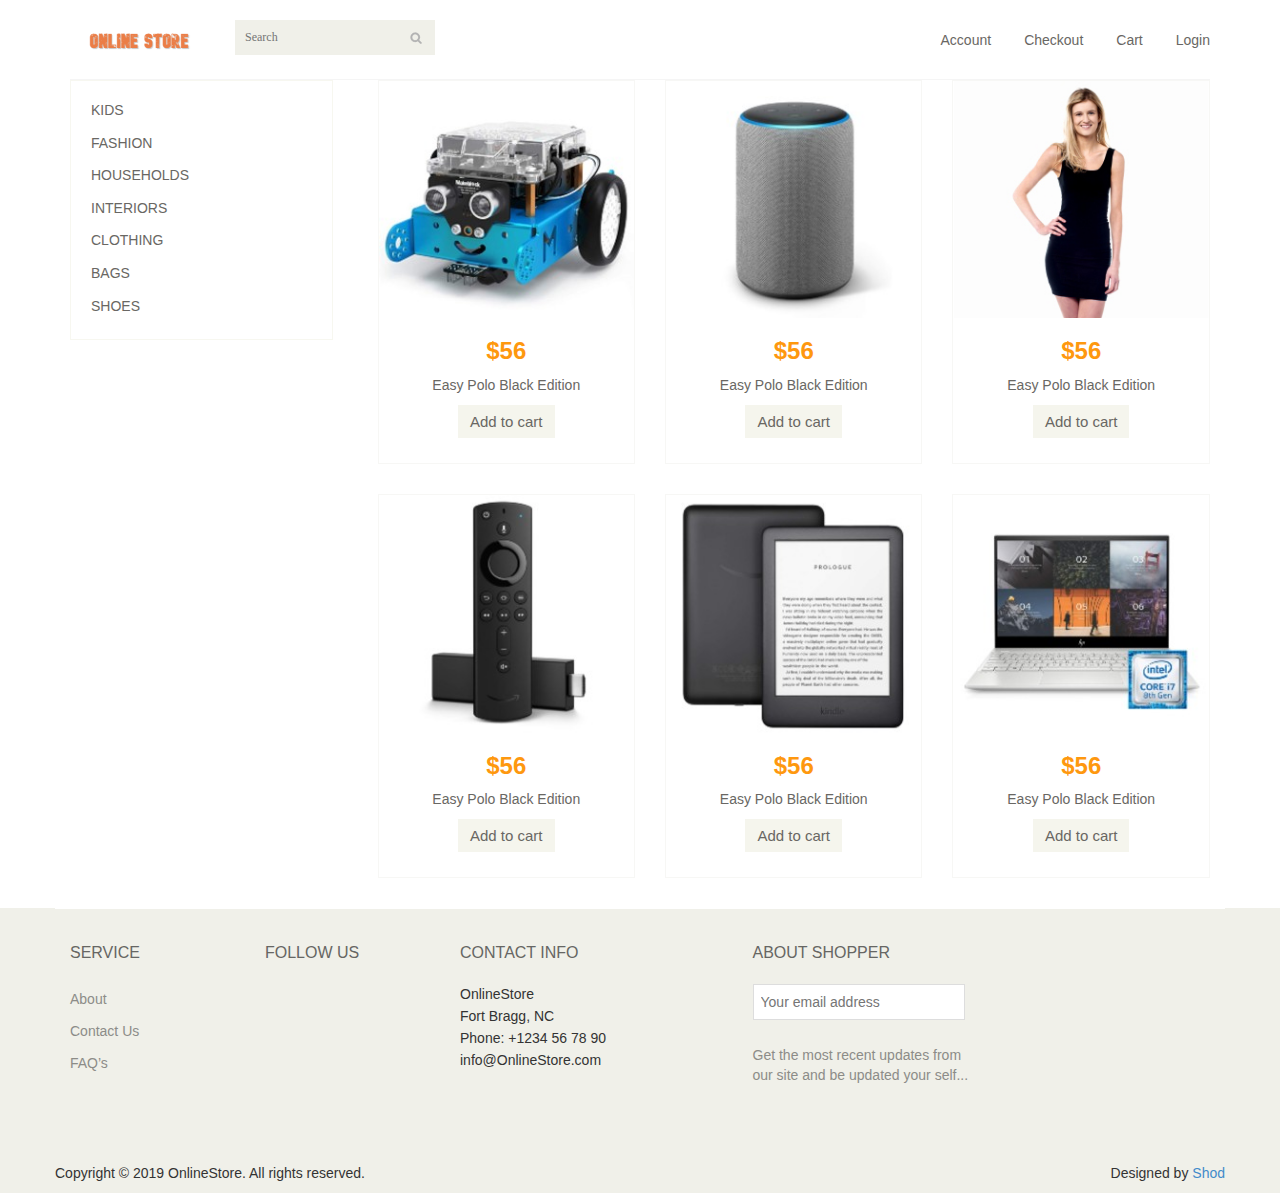
<file: static/html/index.html>
﻿<!DOCTYPE html>
<html lang="en">
<head>
	<meta charset="utf-8">
    <title>OnlineStore</title>
    <link href="css/bootstrap.min.css" rel="stylesheet">
	<link href="css/main.css" rel="stylesheet">
</head><!--/head-->
<body>
	<header id="header"><!--header-->
		<div class="header-middle"><!--header-middle-->
			<div class="container">
				<div class="row">
					<div class="col-sm-4">
						<div class="logo pull-left">
							<a href="index.html"><img src="images/home/logo.png" alt="" /></a>
						</div>
						<div class="btn-group pull-right">									
							<div class="search_box pull-right">
								<input type="text" placeholder="Search"/>
							</div>													
						</div>
					</div>
					<div class="col-sm-8">
						<div class="shop-menu pull-right">
							<ul class="nav navbar-nav">
								<li><a href="#"><i class="fa fa-user"></i> Account</a></li>
								<li><a href="checkout.html"><i class="fa fa-crosshairs"></i> Checkout</a></li>
								<li><a href="cart.html"><i class="fa fa-shopping-cart"></i> Cart</a></li>
								<li><a href="login.html"><i class="fa fa-lock"></i> Login</a></li>
							</ul>
						</div>
					</div>
				</div>
			</div>
		</div><!--/header-middle-->
	</header><!--/header-->
	<section>
		<div class="container">
			<div class="row">
				<div class="col-sm-3">
					<div class="left-sidebar">		
						<div class="panel-group category-products" id="accordian"><!--category-productsr-->
							<div class="panel panel-default">
								<div class="panel-heading">
									<h4 class="panel-title"><a href="#">Kids</a></h4>
								</div>
							</div>
							<div class="panel panel-default">
								<div class="panel-heading">
									<h4 class="panel-title"><a href="#">Fashion</a></h4>
								</div>
							</div>
							<div class="panel panel-default">
								<div class="panel-heading">
									<h4 class="panel-title"><a href="#">Households</a></h4>
								</div>
							</div>
							<div class="panel panel-default">
								<div class="panel-heading">
									<h4 class="panel-title"><a href="#">Interiors</a></h4>
								</div>
							</div>
							<div class="panel panel-default">
								<div class="panel-heading">
									<h4 class="panel-title"><a href="#">Clothing</a></h4>
								</div>
							</div>
							<div class="panel panel-default">
								<div class="panel-heading">
									<h4 class="panel-title"><a href="#">Bags</a></h4>
								</div>
							</div>
							<div class="panel panel-default">
								<div class="panel-heading">
									<h4 class="panel-title"><a href="#">Shoes</a></h4>
								</div>
							</div>
						</div><!--/category-products-->
					</div>
				</div>		
				<div class="col-sm-9 padding-right">
					<div class="features_items"><!--items-->				
						<div class="col-sm-4">
							<div class="product-image-wrapper">
								<div class="single-products">
										<div class="productinfo text-center">
											<img src="images/home/product1.jpg" alt="" />
											<h2>$56</h2>
											<p>Easy Polo Black Edition</p>
											<a href="#" class="btn btn-default add-to-cart">Add to cart</a>
										</div>	
								</div>								
							</div>
						</div>
						<div class="col-sm-4">
							<div class="product-image-wrapper">
								<div class="single-products">
									<div class="productinfo text-center">
										<img src="images/home/product2.jpg" alt="" />
										<h2>$56</h2>
										<p>Easy Polo Black Edition</p>
										<a href="#" class="btn btn-default add-to-cart">Add to cart</a>
									</div>
								</div>							
							</div>
						</div>
						<div class="col-sm-4">
							<div class="product-image-wrapper">
								<div class="single-products">
									<div class="productinfo text-center">
										<img src="images/home/product3.jpg" alt="" />
										<h2>$56</h2>
										<p>Easy Polo Black Edition</p>
										<a href="#" class="btn btn-default add-to-cart">Add to cart</a>
									</div>
								</div>
							</div>
						</div>
						<div class="col-sm-4">
							<div class="product-image-wrapper">
								<div class="single-products">
									<div class="productinfo text-center">
										<img src="images/home/product4.jpg" alt="" />
										<h2>$56</h2>
										<p>Easy Polo Black Edition</p>
										<a href="#" class="btn btn-default add-to-cart">Add to cart</a>
									</div>								
								</div>								
							</div>
						</div>
						<div class="col-sm-4">
							<div class="product-image-wrapper">
								<div class="single-products">
									<div class="productinfo text-center">
										<img src="images/home/product5.jpg" alt="" />
										<h2>$56</h2>
										<p>Easy Polo Black Edition</p>
										<a href="#" class="btn btn-default add-to-cart">Add to cart</a>
									</div>									
								</div>								
							</div>
						</div>
						<div class="col-sm-4">
							<div class="product-image-wrapper">
								<div class="single-products">
									<div class="productinfo text-center">
										<img src="images/home/product6.jpg" alt="" />
										<h2>$56</h2>
										<p>Easy Polo Black Edition</p>
										<a href="#" class="btn btn-default add-to-cart">Add to cart</a>
									</div>									
								</div>								
							</div>
						</div>						
					</div><!--items-->	
				</div>
			</div>
		</div>
	</section>
	<footer id="footer"><!--Footer-->
		<div class="footer-widget">
			<div class="container">
				<div class="row">
					<div class="col-sm-2">
						<div class="single-widget">
							<h2>Service</h2>
							<ul class="nav nav-pills nav-stacked">
								<li><a href="#">About</a></li>
								<li><a href="#">Contact Us</a></li>
								<li><a href="#">FAQ’s</a></li>
							</ul>
						</div>
					</div>
					<div class="col-sm-2">
							<div class="single-widget">
									<h2>Follow us</h2>
								<ul class="nav navbar-nav">
									<li><a href=""><i class="fa-facebook"></i></a></li>
									<li><a href=""><i class="fa fa-twitter"></i></a></li>
									<li><a href=""><i class="fa fa-linkedin"></i></a></li>
									<li><a href=""><i class="fa fa-dribbble"></i></a></li>
									<li><a href=""><i class="fa fa-google-plus"></i></a></li>
								</ul>
							</div>
						</div>
						<div class="col-sm-2">
                                <div class="single-widget">
                                    <h2>Contact Info</h2>                                 
                                    <ul class="nav nav-pills nav-stacked">                                           
                                            <li>OnlineStore</li>
                                            <li>Fort Bragg, NC</li>
                                            <li>Phone: +1234 56 78 90</li>
                                            <li>info@OnlineStore.com</li>                                                                           
                                    </ul>                               
                                </div>
                            </div>
					<div class="col-sm-3 col-sm-offset-1">
						<div class="single-widget">
							<h2>About Shopper</h2>
							<form action="#" class="searchform">
								<input type="text" placeholder="Your email address" />								
								<p>Get the most recent updates from <br />our site and be updated your self...</p>
							</form>
						</div>
					</div>				
				</div>
			</div>
		</div>	
		<div class="footer-bottom">
			<div class="container">
				<div class="row">
					<p class="pull-left">Copyright © 2019 OnlineStore. All rights reserved.</p>
					<p class="pull-right">Designed by <span><a target="_blank" href="@">Shod</a></span></p>
				</div>
			</div>
		</div>	
	</footer><!--/Footer-->
    </html>
</file>
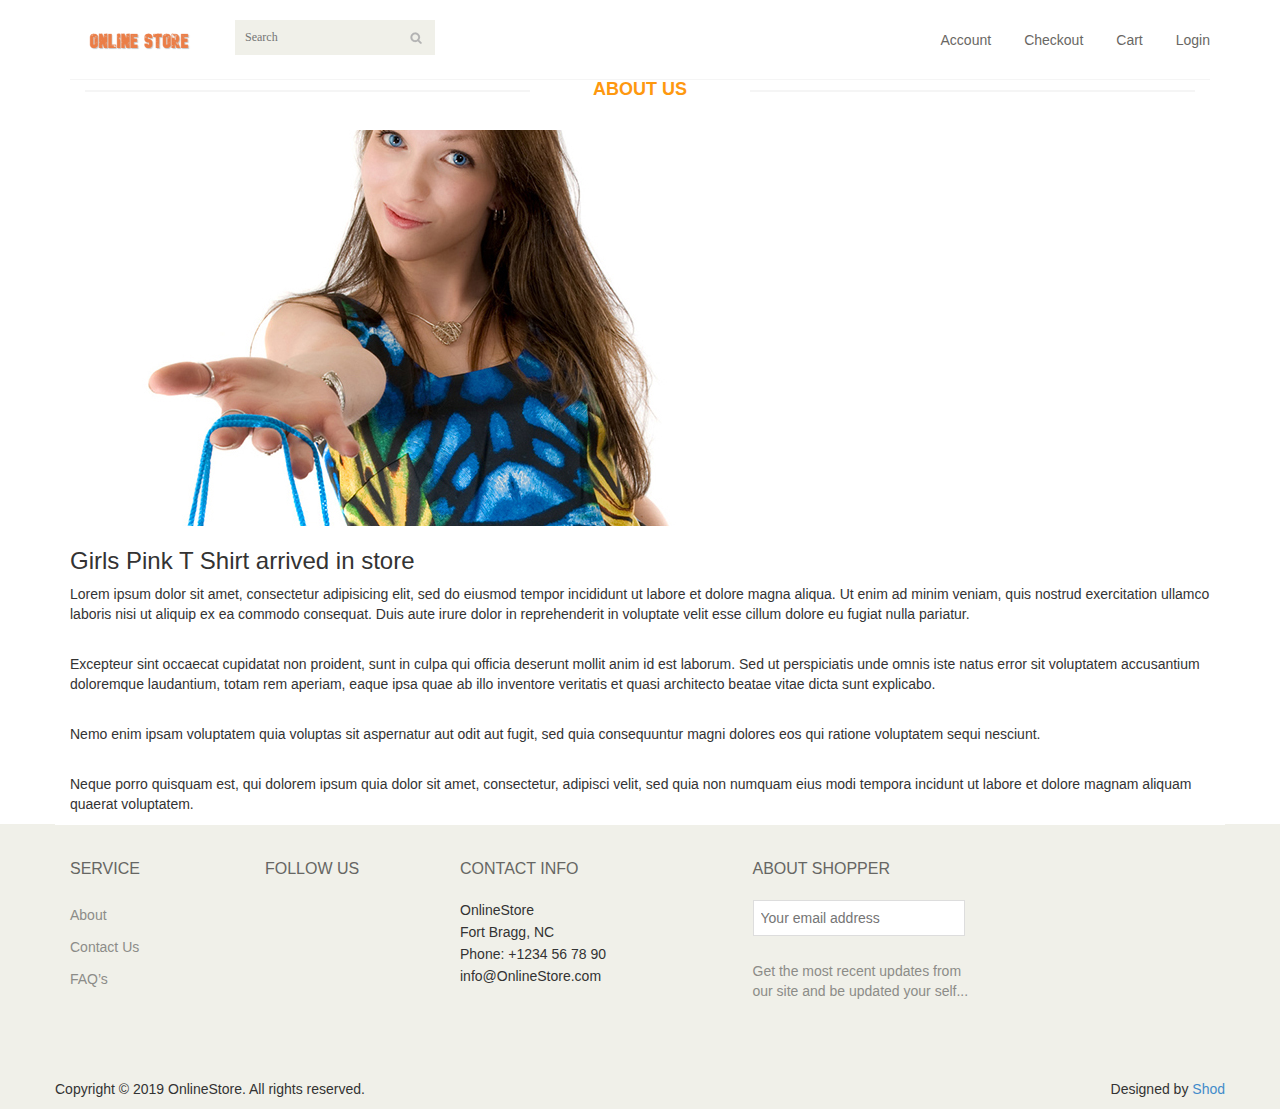
<file: static/html/about.html>
﻿<!DOCTYPE html>
<html lang="en">
<head>
    <meta charset="utf-8">
    <title>OnlineStore</title>
    <link href="css/bootstrap.min.css" rel="stylesheet">
    <link href="css/main.css" rel="stylesheet">
</head><!--/head-->
<body>
	<header id="header"><!--header-->
		<div class="header-middle"><!--header-middle-->
			<div class="container">
				<div class="row">
					<div class="col-sm-4">
						<div class="logo pull-left">
							<a href="index.html"><img src="images/home/logo.png" alt="" /></a>
						</div>
						<div class="btn-group pull-right">									
							<div class="search_box pull-right">
								<input type="text" placeholder="Search"/>
							</div>													
						</div>
					</div>
					<div class="col-sm-8">
						<div class="shop-menu pull-right">
							<ul class="nav navbar-nav">
								<li><a href="#"><i class="fa fa-user"></i> Account</a></li>
								<li><a href="checkout.html"><i class="fa fa-crosshairs"></i> Checkout</a></li>
								<li><a href="cart.html"><i class="fa fa-shopping-cart"></i> Cart</a></li>
								<li><a href="login.html"><i class="fa fa-lock"></i> Login</a></li>
							</ul>
						</div>
					</div>
				</div>
			</div>
		</div><!--/header-middle-->
    </header><!--/header-->   
    <section>
        <div class="container">
                    <div class="blog-post-area">
                        <h2 class="title text-center">About us</h2>
                            <div class="single-blog-post">
								<a href="">
                                    <img src="images/about/blog-one.jpg" alt="">
								</a>
								<h3>Girls Pink T Shirt arrived in store</h3>
                                <p>
                                    Lorem ipsum dolor sit amet, consectetur adipisicing elit, sed do eiusmod tempor incididunt ut labore et dolore magna aliqua. Ut enim ad minim veniam, quis nostrud exercitation ullamco laboris nisi ut aliquip ex ea commodo consequat. Duis aute irure dolor in reprehenderit in voluptate velit esse cillum dolore eu fugiat nulla pariatur.</p> <br>
                                <p>
                                    Excepteur sint occaecat cupidatat non proident, sunt in culpa qui officia deserunt mollit anim id est laborum. Sed ut perspiciatis unde omnis iste natus error sit voluptatem accusantium doloremque laudantium, totam rem aperiam, eaque ipsa quae ab illo inventore veritatis et quasi architecto beatae vitae dicta sunt explicabo.</p> <br>
                                <p>
                                    Nemo enim ipsam voluptatem quia voluptas sit aspernatur aut odit aut fugit, sed quia consequuntur magni dolores eos qui ratione voluptatem sequi nesciunt.</p> <br>  
                                <p>
                                    Neque porro quisquam est, qui dolorem ipsum quia dolor sit amet, consectetur, adipisci velit, sed quia non numquam eius modi tempora incidunt ut labore et dolore magnam aliquam quaerat voluptatem.
                                </p>
                            </div>
                    </div>
        </div>
    </section>
	<footer id="footer"><!--Footer-->
		<div class="footer-widget">
			<div class="container">
				<div class="row">
					<div class="col-sm-2">
						<div class="single-widget">
							<h2>Service</h2>
							<ul class="nav nav-pills nav-stacked">
								<li><a href="#">About</a></li>
								<li><a href="#">Contact Us</a></li>
								<li><a href="#">FAQ’s</a></li>
							</ul>
						</div>
					</div>
					<div class="col-sm-2">
							<div class="single-widget">
									<h2>Follow us</h2>
								<ul class="nav navbar-nav">
									<li><a href=""><i class="fa fa-facebook"></i></a></li>
									<li><a href=""><i class="fa fa-twitter"></i></a></li>
									<li><a href=""><i class="fa fa-linkedin"></i></a></li>
									<li><a href=""><i class="fa fa-dribbble"></i></a></li>
									<li><a href=""><i class="fa fa-google-plus"></i></a></li>
								</ul>
							</div>
                        </div>
                        <div class="col-sm-2">
                                <div class="single-widget">
                                    <h2>Contact Info</h2>                                 
                                    <ul class="nav nav-pills nav-stacked">                                           
                                        <li>OnlineStore</li>
                                        <li>Fort Bragg, NC</li>
                                        <li>Phone: +1234 56 78 90</li>
                                        <li>info@OnlineStore.com</li>                                                                           
                                    </ul>                               
                                </div>
                            </div>
					<div class="col-sm-3 col-sm-offset-1">
						<div class="single-widget">
							<h2>About Shopper</h2>
							<form action="#" class="searchform">
								<input type="text" placeholder="Your email address" />								
								<p>Get the most recent updates from <br />our site and be updated your self...</p>
							</form>
						</div>
					</div>				
				</div>
			</div>
		</div>	
		<div class="footer-bottom">
			<div class="container">
				<div class="row">
					<p class="pull-left">Copyright © 2019 OnlineStore. All rights reserved.</p>
					<p class="pull-right">Designed by <span><a target="_blank" href="@">Shod</a></span></p>
				</div>
			</div>
		</div>	
    </footer><!--/Footer-->
    </html>
</file>
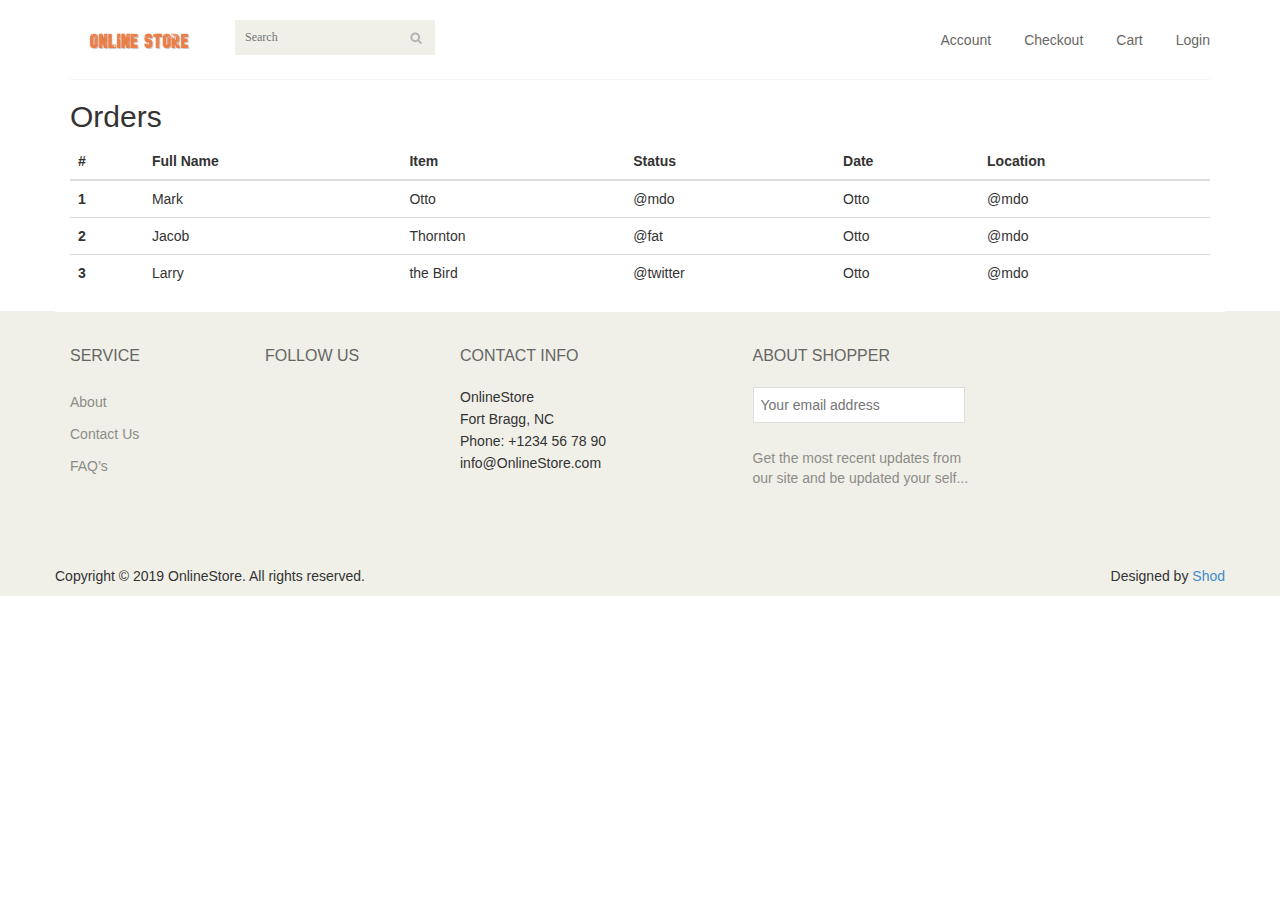
<file: static/html/AdminOrders.html>
<!DOCTYPE html>
<html lang="en">
<head>
    <meta charset="utf-8">
    <title>OnlineStore</title>
    <link href="css/bootstrap.min.css" rel="stylesheet">
    <link href="css/main.css" rel="stylesheet">
</head><!--/head-->
<body>
	<header id="header"><!--header-->
		<div class="header-middle"><!--header-middle-->
			<div class="container">
				<div class="row">
					<div class="col-sm-4">
						<div class="logo pull-left">
							<a href="index.html"><img src="images/home/logo.png" alt="" /></a>
						</div>
						<div class="btn-group pull-right">									
							<div class="search_box pull-right">
								<input type="text" placeholder="Search"/>
							</div>													
						</div>
					</div>
					<div class="col-sm-8">
						<div class="shop-menu pull-right">
							<ul class="nav navbar-nav">
								<li><a href="#"><i class="fa fa-user"></i> Account</a></li>
								<li><a href="checkout.html"><i class="fa fa-crosshairs"></i> Checkout</a></li>
								<li><a href="cart.html"><i class="fa fa-shopping-cart"></i> Cart</a></li>
								<li><a href="login.html"><i class="fa fa-lock"></i> Login</a></li>
							</ul>
						</div>
					</div>
				</div>
			</div>
		</div><!--/header-middle-->
    </header><!--/header-->
    <!--++++++++++++++++++++++++++++++++++++++++++++++++++++++++++++++++++++++++++++++++++++++++++++++++-->    
    <section><!--form-->
        <div class="container">
           <h2>Orders</h2>
                
			<table class="table">
				<thead class="thead-dark">
				  <tr>
					<th scope="col">#</th>
					<th scope="col">Full Name</th>
					<th scope="col">Item</th>
					<th scope="col">Status</th>
					<th scope="col">Date</th>
					<th scope="col">Location</th>
				  </tr>
				</thead>
				<tbody>
				  <tr>
					<th scope="row">1</th>
					<td>Mark</td>
					<td>Otto</td>
					<td>@mdo</td>
					<td>Otto</td>
					<td>@mdo</td>
				  </tr>
				  <tr>
					<th scope="row">2</th>
					<td>Jacob</td>
					<td>Thornton</td>
					<td>@fat</td>
					<td>Otto</td>
					<td>@mdo</td>
				  </tr>
				  <tr>
					<th scope="row">3</th>
					<td>Larry</td>
					<td>the Bird</td>
					<td>@twitter</td>
					<td>Otto</td>
					<td>@mdo</td>
				  </tr>
				</tbody>
			  </table>
            
        </div>
    </section><!--/form-->

    <!--#####################################################################################################-->
	<footer id="footer"><!--Footer-->
		<div class="footer-widget">
			<div class="container">
				<div class="row">
					<div class="col-sm-2">
						<div class="single-widget">
							<h2>Service</h2>
							<ul class="nav nav-pills nav-stacked">
								<li><a href="#">About</a></li>
								<li><a href="#">Contact Us</a></li>
								<li><a href="#">FAQ’s</a></li>
							</ul>
						</div>
					</div>
					<div class="col-sm-2">
							<div class="single-widget">
									<h2>Follow us</h2>
								<ul class="nav navbar-nav">
									<li><a href=""><i class="fa fa-facebook"></i></a></li>
									<li><a href=""><i class="fa fa-twitter"></i></a></li>
									<li><a href=""><i class="fa fa-linkedin"></i></a></li>
									<li><a href=""><i class="fa fa-dribbble"></i></a></li>
									<li><a href=""><i class="fa fa-google-plus"></i></a></li>
								</ul>
							</div>
                        </div>
                        <div class="col-sm-2">
                                <div class="single-widget">
                                    <h2>Contact Info</h2>                                 
                                    <ul class="nav nav-pills nav-stacked">                                           
                                        <li>OnlineStore</li>
                                        <li>Fort Bragg, NC</li>
                                        <li>Phone: +1234 56 78 90</li>
                                        <li>info@OnlineStore.com</li>                                                                           
                                    </ul>                               
                                </div>
                            </div>
					<div class="col-sm-3 col-sm-offset-1">
						<div class="single-widget">
							<h2>About Shopper</h2>
							<form action="#" class="searchform">
								<input type="text" placeholder="Your email address" />								
								<p>Get the most recent updates from <br />our site and be updated your self...</p>
							</form>
						</div>
					</div>				
				</div>
			</div>
		</div>	
		<div class="footer-bottom">
			<div class="container">
				<div class="row">
					<p class="pull-left">Copyright © 2019 OnlineStore. All rights reserved.</p>
					<p class="pull-right">Designed by <span><a target="_blank" href="@">Shod</a></span></p>
				</div>
			</div>
		</div>	
    </footer><!--/Footer-->
    </html>
</file>
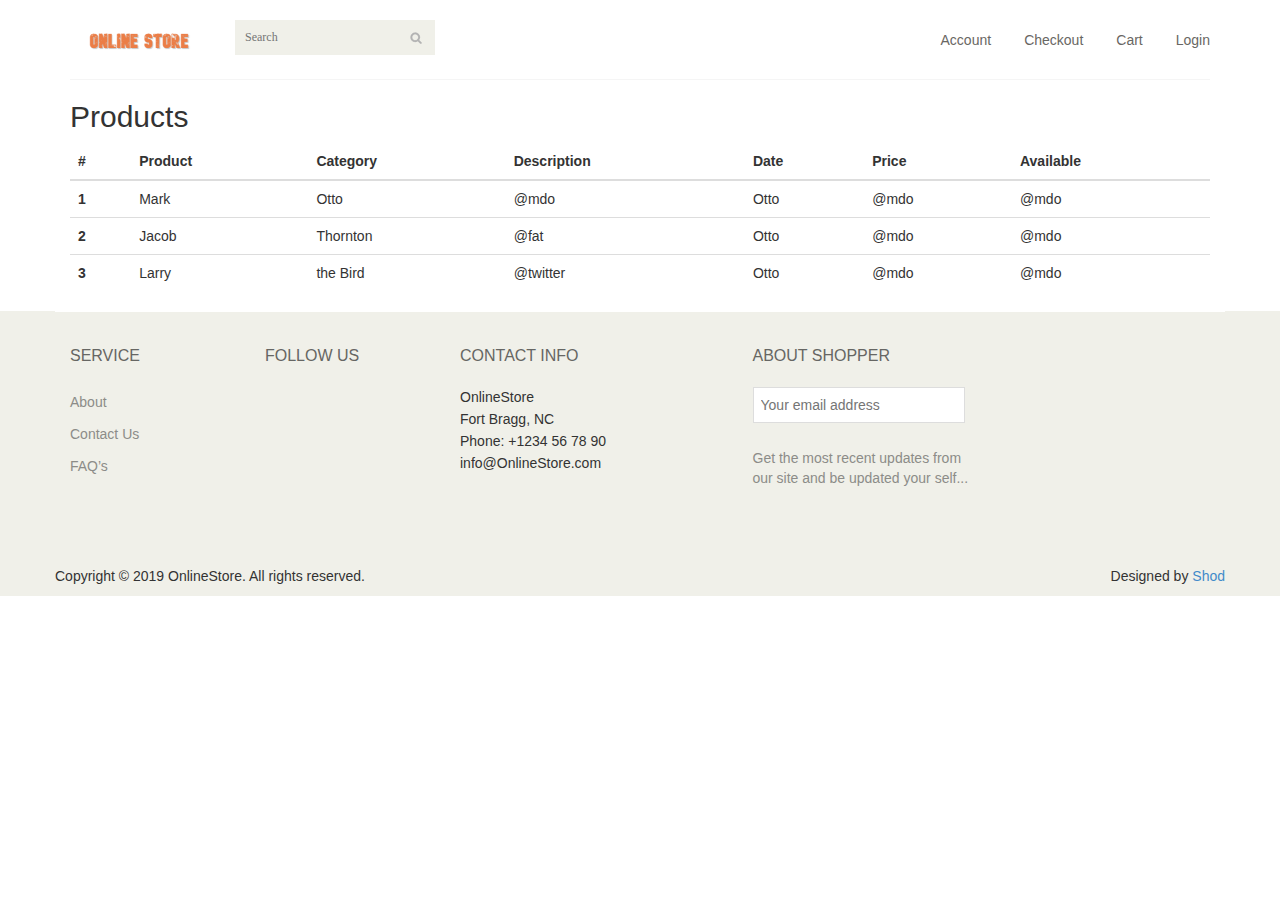
<file: static/html/AdminProducts.html>
<!DOCTYPE html>
<html lang="en">
<head>
    <meta charset="utf-8">
    <title>OnlineStore</title>
    <link href="css/bootstrap.min.css" rel="stylesheet">
    <link href="css/main.css" rel="stylesheet">
</head><!--/head-->
<body>
	<header id="header"><!--header-->
		<div class="header-middle"><!--header-middle-->
			<div class="container">
				<div class="row">
					<div class="col-sm-4">
						<div class="logo pull-left">
							<a href="index.html"><img src="images/home/logo.png" alt="" /></a>
						</div>
						<div class="btn-group pull-right">									
							<div class="search_box pull-right">
								<input type="text" placeholder="Search"/>
							</div>													
						</div>
					</div>
					<div class="col-sm-8">
						<div class="shop-menu pull-right">
							<ul class="nav navbar-nav">
								<li><a href="#"><i class="fa fa-user"></i> Account</a></li>
								<li><a href="checkout.html"><i class="fa fa-crosshairs"></i> Checkout</a></li>
								<li><a href="cart.html"><i class="fa fa-shopping-cart"></i> Cart</a></li>
								<li><a href="login.html"><i class="fa fa-lock"></i> Login</a></li>
							</ul>
						</div>
					</div>
				</div>
			</div>
		</div><!--/header-middle-->
    </header><!--/header-->
    <!--++++++++++++++++++++++++++++++++++++++++++++++++++++++++++++++++++++++++++++++++++++++++++++++++-->    
    <section><!--form-->
        <div class="container">
           <h2>Products</h2>
                
			<table class="table">
				<thead class="thead-dark">
				  <tr>
					<th scope="col">#</th>
					<th scope="col">Product</th>
					<th scope="col">Category</th>
					<th scope="col">Description</th>
					<th scope="col">Date</th>
					<th scope="col">Price</th>
					<th scope="col">Available</th>
				  </tr>
				</thead>
				<tbody>
				  <tr>
					<th scope="row">1</th>
					<td>Mark</td>
					<td>Otto</td>
					<td>@mdo</td>
					<td>Otto</td>
					<td>@mdo</td>
					<td>@mdo</td>
				  </tr>
				  <tr>
					<th scope="row">2</th>
					<td>Jacob</td>
					<td>Thornton</td>
					<td>@fat</td>
					<td>Otto</td>
					<td>@mdo</td>
					<td>@mdo</td>
				  </tr>
				  <tr>
					<th scope="row">3</th>
					<td>Larry</td>
					<td>the Bird</td>
					<td>@twitter</td>
					<td>Otto</td>
					<td>@mdo</td>
					<td>@mdo</td>
				  </tr>
				</tbody>
			  </table>
            
        </div>
    </section><!--/form-->

    <!--#####################################################################################################-->
	<footer id="footer"><!--Footer-->
		<div class="footer-widget">
			<div class="container">
				<div class="row">
					<div class="col-sm-2">
						<div class="single-widget">
							<h2>Service</h2>
							<ul class="nav nav-pills nav-stacked">
								<li><a href="#">About</a></li>
								<li><a href="#">Contact Us</a></li>
								<li><a href="#">FAQ’s</a></li>
							</ul>
						</div>
					</div>
					<div class="col-sm-2">
							<div class="single-widget">
									<h2>Follow us</h2>
								<ul class="nav navbar-nav">
									<li><a href=""><i class="fa fa-facebook"></i></a></li>
									<li><a href=""><i class="fa fa-twitter"></i></a></li>
									<li><a href=""><i class="fa fa-linkedin"></i></a></li>
									<li><a href=""><i class="fa fa-dribbble"></i></a></li>
									<li><a href=""><i class="fa fa-google-plus"></i></a></li>
								</ul>
							</div>
                        </div>
                        <div class="col-sm-2">
                                <div class="single-widget">
                                    <h2>Contact Info</h2>                                 
                                    <ul class="nav nav-pills nav-stacked">                                           
                                        <li>OnlineStore</li>
                                        <li>Fort Bragg, NC</li>
                                        <li>Phone: +1234 56 78 90</li>
                                        <li>info@OnlineStore.com</li>                                                                           
                                    </ul>                               
                                </div>
                            </div>
					<div class="col-sm-3 col-sm-offset-1">
						<div class="single-widget">
							<h2>About Shopper</h2>
							<form action="#" class="searchform">
								<input type="text" placeholder="Your email address" />								
								<p>Get the most recent updates from <br />our site and be updated your self...</p>
							</form>
						</div>
					</div>				
				</div>
			</div>
		</div>	
		<div class="footer-bottom">
			<div class="container">
				<div class="row">
					<p class="pull-left">Copyright © 2019 OnlineStore. All rights reserved.</p>
					<p class="pull-right">Designed by <span><a target="_blank" href="@">Shod</a></span></p>
				</div>
			</div>
		</div>	
    </footer><!--/Footer-->
    </html>
</file>
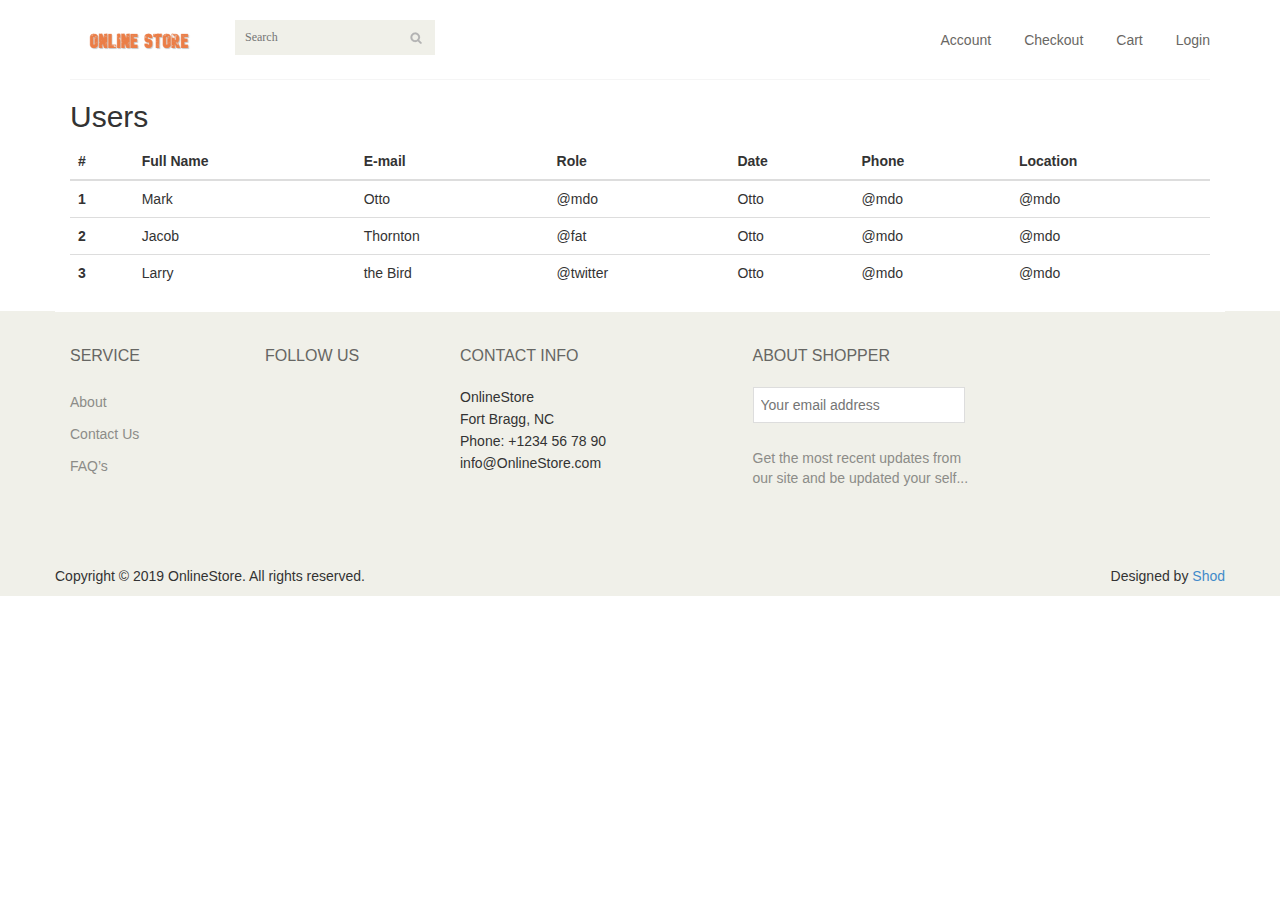
<file: static/html/AdminUsers.html>
<!DOCTYPE html>
<html lang="en">
<head>
    <meta charset="utf-8">
    <title>OnlineStore</title>
    <link href="css/bootstrap.min.css" rel="stylesheet">
    <link href="css/main.css" rel="stylesheet">
</head><!--/head-->
<body>
	<header id="header"><!--header-->
		<div class="header-middle"><!--header-middle-->
			<div class="container">
				<div class="row">
					<div class="col-sm-4">
						<div class="logo pull-left">
							<a href="index.html"><img src="images/home/logo.png" alt="" /></a>
						</div>
						<div class="btn-group pull-right">									
							<div class="search_box pull-right">
								<input type="text" placeholder="Search"/>
							</div>													
						</div>
					</div>
					<div class="col-sm-8">
						<div class="shop-menu pull-right">
							<ul class="nav navbar-nav">
								<li><a href="#"><i class="fa fa-user"></i> Account</a></li>
								<li><a href="checkout.html"><i class="fa fa-crosshairs"></i> Checkout</a></li>
								<li><a href="cart.html"><i class="fa fa-shopping-cart"></i> Cart</a></li>
								<li><a href="login.html"><i class="fa fa-lock"></i> Login</a></li>
							</ul>
						</div>
					</div>
				</div>
			</div>
		</div><!--/header-middle-->
    </header><!--/header-->
    <!--++++++++++++++++++++++++++++++++++++++++++++++++++++++++++++++++++++++++++++++++++++++++++++++++-->    
    <section><!--form-->
        <div class="container">
           <h2>Users</h2>
                
			<table class="table">
				<thead class="thead-dark">
				  <tr>
					<th scope="col">#</th>
					<th scope="col">Full Name</th>
					<th scope="col">E-mail</th>
					<th scope="col">Role</th>
					<th scope="col">Date</th>
					<th scope="col">Phone</th>
					<th scope="col">Location</th>
				  </tr>
				</thead>
				<tbody>
				  <tr>
					<th scope="row">1</th>
					<td>Mark</td>
					<td>Otto</td>
					<td>@mdo</td>
					<td>Otto</td>
					<td>@mdo</td>
					<td>@mdo</td>
				  </tr>
				  <tr>
					<th scope="row">2</th>
					<td>Jacob</td>
					<td>Thornton</td>
					<td>@fat</td>
					<td>Otto</td>
					<td>@mdo</td>
					<td>@mdo</td>
				  </tr>
				  <tr>
					<th scope="row">3</th>
					<td>Larry</td>
					<td>the Bird</td>
					<td>@twitter</td>
					<td>Otto</td>
					<td>@mdo</td>
					<td>@mdo</td>
				  </tr>
				</tbody>
			  </table>
            
        </div>
    </section><!--/form-->

    <!--#####################################################################################################-->
	<footer id="footer"><!--Footer-->
		<div class="footer-widget">
			<div class="container">
				<div class="row">
					<div class="col-sm-2">
						<div class="single-widget">
							<h2>Service</h2>
							<ul class="nav nav-pills nav-stacked">
								<li><a href="#">About</a></li>
								<li><a href="#">Contact Us</a></li>
								<li><a href="#">FAQ’s</a></li>
							</ul>
						</div>
					</div>
					<div class="col-sm-2">
							<div class="single-widget">
									<h2>Follow us</h2>
								<ul class="nav navbar-nav">
									<li><a href=""><i class="fa fa-facebook"></i></a></li>
									<li><a href=""><i class="fa fa-twitter"></i></a></li>
									<li><a href=""><i class="fa fa-linkedin"></i></a></li>
									<li><a href=""><i class="fa fa-dribbble"></i></a></li>
									<li><a href=""><i class="fa fa-google-plus"></i></a></li>
								</ul>
							</div>
                        </div>
                        <div class="col-sm-2">
                                <div class="single-widget">
                                    <h2>Contact Info</h2>                                 
                                    <ul class="nav nav-pills nav-stacked">                                           
                                        <li>OnlineStore</li>
                                        <li>Fort Bragg, NC</li>
                                        <li>Phone: +1234 56 78 90</li>
                                        <li>info@OnlineStore.com</li>                                                                           
                                    </ul>                               
                                </div>
                            </div>
					<div class="col-sm-3 col-sm-offset-1">
						<div class="single-widget">
							<h2>About Shopper</h2>
							<form action="#" class="searchform">
								<input type="text" placeholder="Your email address" />								
								<p>Get the most recent updates from <br />our site and be updated your self...</p>
							</form>
						</div>
					</div>				
				</div>
			</div>
		</div>	
		<div class="footer-bottom">
			<div class="container">
				<div class="row">
					<p class="pull-left">Copyright © 2019 OnlineStore. All rights reserved.</p>
					<p class="pull-right">Designed by <span><a target="_blank" href="@">Shod</a></span></p>
				</div>
			</div>
		</div>	
    </footer><!--/Footer-->
    </html>
</file>
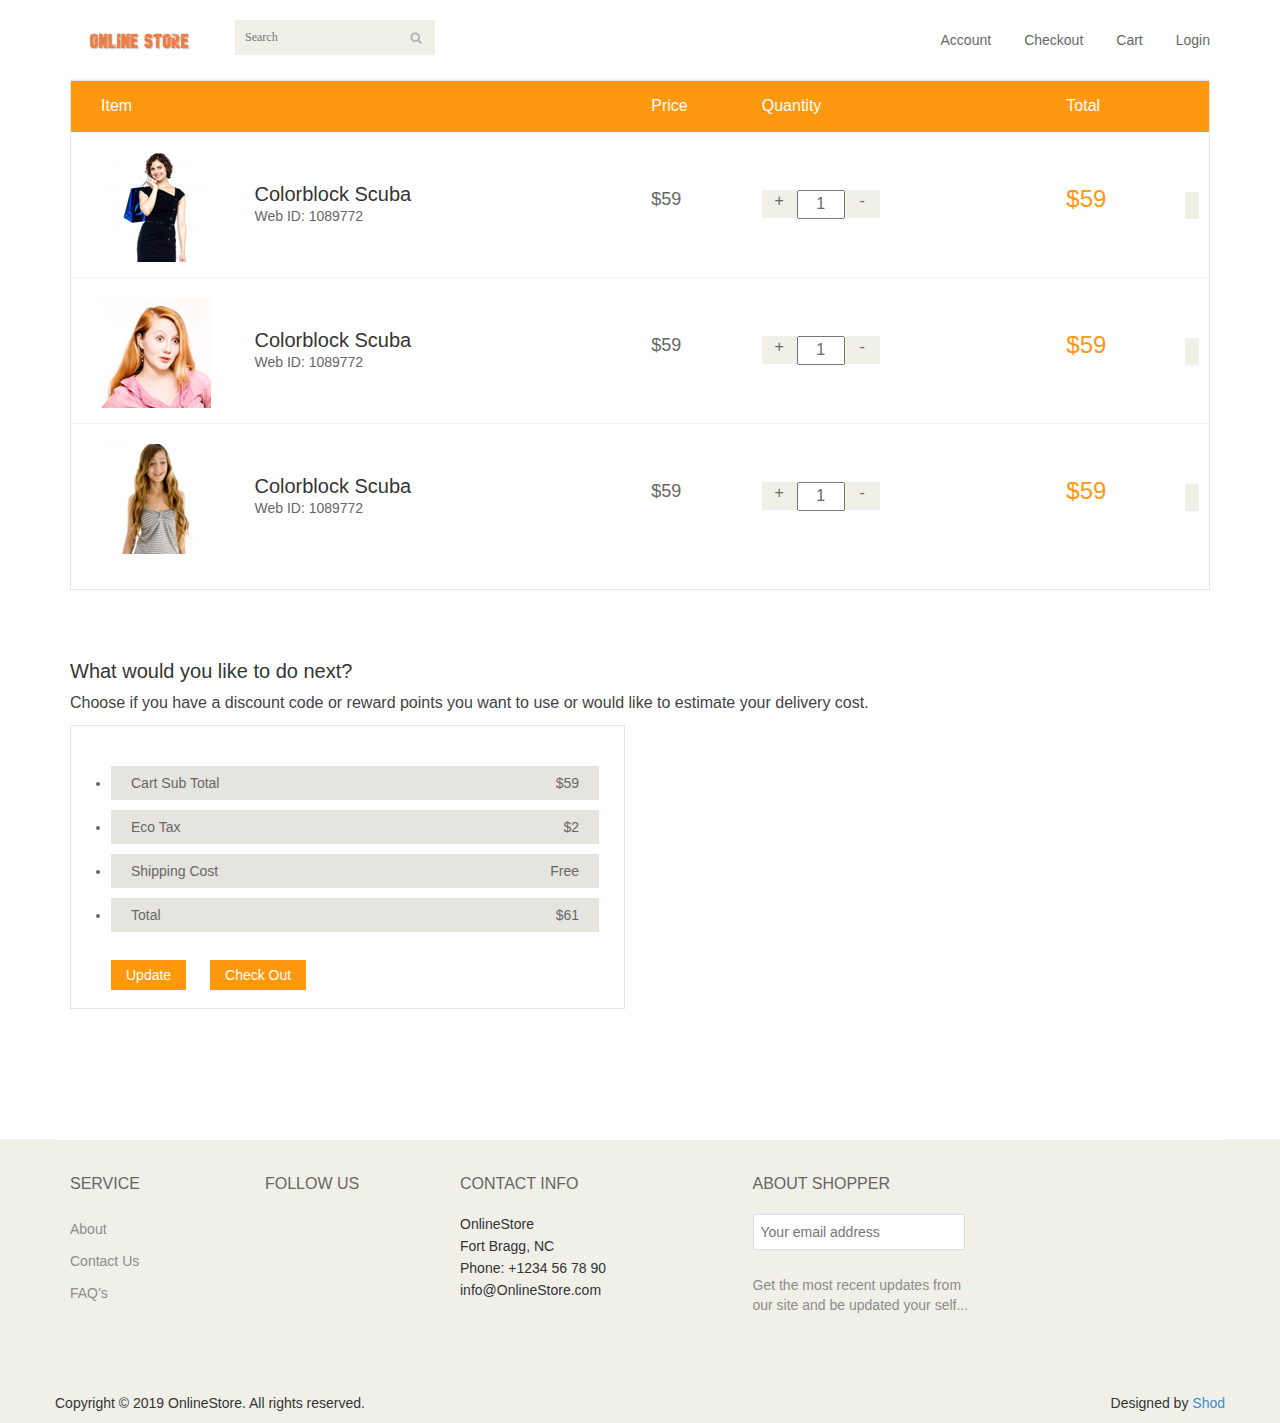
<file: static/html/cart.html>
﻿<!DOCTYPE html>
<html lang="en">
<head>
    <meta charset="utf-8">
    <title>OnlineStore</title>
    <link href="css/bootstrap.min.css" rel="stylesheet">
	<link href="css/main.css" rel="stylesheet">
</head><!--/head-->
<body>
	<header id="header"><!--header-->
		<div class="header-middle"><!--header-middle-->
			<div class="container">
				<div class="row">
					<div class="col-sm-4">
						<div class="logo pull-left">
							<a href="index.html"><img src="images/home/logo.png" alt="" /></a>
						</div>
						<div class="btn-group pull-right">									
							<div class="search_box pull-right">
								<input type="text" placeholder="Search"/>
							</div>													
						</div>
					</div>
					<div class="col-sm-8">
						<div class="shop-menu pull-right">
							<ul class="nav navbar-nav">
								<li><a href="#"><i class="fa fa-user"></i> Account</a></li>
								<li><a href="checkout.html"><i class="fa fa-crosshairs"></i> Checkout</a></li>
								<li><a href="cart.html"><i class="fa fa-shopping-cart"></i> Cart</a></li>
								<li><a href="login.html"><i class="fa fa-lock"></i> Login</a></li>
							</ul>
						</div>
					</div>
				</div>
			</div>
		</div><!--/header-middle-->
    </header><!--/header-->
    <section id="cart_items">
            <div class="container">

                <div class="table-responsive cart_info">
                    <table class="table table-condensed">
                        <thead>
                            <tr class="cart_menu">
                                <td class="image">Item</td>
                                <td class="description"></td>
                                <td class="price">Price</td>
                                <td class="quantity">Quantity</td>
                                <td class="total">Total</td>
                                <td></td>
                            </tr>
                        </thead>
                        <tbody>
                            <tr>
                                <td class="cart_product">
                                    <a href=""><img src="images/cart/one.png" alt=""></a>
                                </td>
                                <td class="cart_description">
                                    <h4><a href="">Colorblock Scuba</a></h4>
                                    <p>Web ID: 1089772</p>
                                </td>
                                <td class="cart_price">
                                    <p>$59</p>
                                </td>
                                <td class="cart_quantity">
                                    <div class="cart_quantity_button">
                                        <a class="cart_quantity_up" href=""> + </a>
                                        <input class="cart_quantity_input" type="text" name="quantity" value="1" autocomplete="off" size="2">
                                        <a class="cart_quantity_down" href=""> - </a>
                                    </div>
                                </td>
                                <td class="cart_total">
                                    <p class="cart_total_price">$59</p>
                                </td>
                                <td class="cart_delete">
                                    <a class="cart_quantity_delete" href=""><i class="fa fa-times"></i></a>
                                </td>
                            </tr>
    
                            <tr>
                                <td class="cart_product">
                                    <a href=""><img src="images/cart/two.png" alt=""></a>
                                </td>
                                <td class="cart_description">
                                    <h4><a href="">Colorblock Scuba</a></h4>
                                    <p>Web ID: 1089772</p>
                                </td>
                                <td class="cart_price">
                                    <p>$59</p>
                                </td>
                                <td class="cart_quantity">
                                    <div class="cart_quantity_button">
                                        <a class="cart_quantity_up" href=""> + </a>
                                        <input class="cart_quantity_input" type="text" name="quantity" value="1" autocomplete="off" size="2">
                                        <a class="cart_quantity_down" href=""> - </a>
                                    </div>
                                </td>
                                <td class="cart_total">
                                    <p class="cart_total_price">$59</p>
                                </td>
                                <td class="cart_delete">
                                    <a class="cart_quantity_delete" href=""><i class="fa fa-times"></i></a>
                                </td>
                            </tr>
                            <tr>
                                <td class="cart_product">
                                    <a href=""><img src="images/cart/three.png" alt=""></a>
                                </td>
                                <td class="cart_description">
                                    <h4><a href="">Colorblock Scuba</a></h4>
                                    <p>Web ID: 1089772</p>
                                </td>
                                <td class="cart_price">
                                    <p>$59</p>
                                </td>
                                <td class="cart_quantity">
                                    <div class="cart_quantity_button">
                                        <a class="cart_quantity_up" href=""> + </a>
                                        <input class="cart_quantity_input" type="text" name="quantity" value="1" autocomplete="off" size="2">
                                        <a class="cart_quantity_down" href=""> - </a>
                                    </div>
                                </td>
                                <td class="cart_total">
                                    <p class="cart_total_price">$59</p>
                                </td>
                                <td class="cart_delete">
                                    <a class="cart_quantity_delete" href=""><i class="fa fa-times"></i></a>
                                </td>
                            </tr>
                        </tbody>
                    </table>
                </div>
            </div>
        </section> <!--/#cart_items-->
        <section id="do_action">
                <div class="container">
                    <div class="heading">
                        <h3>What would you like to do next?</h3>
                        <p>Choose if you have a discount code or reward points you want to use or would like to estimate your delivery cost.</p>
                    </div>
                    <div class="row">
                        
                        <div class="col-sm-6">
                            <div class="total_area">
                                <ul>
                                    <li>Cart Sub Total <span>$59</span></li>
                                    <li>Eco Tax <span>$2</span></li>
                                    <li>Shipping Cost <span>Free</span></li>
                                    <li>Total <span>$61</span></li>
                                </ul>
                                    <a class="btn btn-default update" href="">Update</a>
                                    <a class="btn btn-default check_out" href="">Check Out</a>
                            </div>
                        </div>
                    </div>
                </div>
            </section><!--/#do_action-->
	<footer id="footer"><!--Footer-->
		<div class="footer-widget">
			<div class="container">
				<div class="row">
					<div class="col-sm-2">
						<div class="single-widget">
							<h2>Service</h2>
							<ul class="nav nav-pills nav-stacked">
								<li><a href="#">About</a></li>
								<li><a href="#">Contact Us</a></li>
								<li><a href="#">FAQ’s</a></li>
							</ul>
						</div>
					</div>
					<div class="col-sm-2">
							<div class="single-widget">
									<h2>Follow us</h2>
								<ul class="nav navbar-nav">
									<li><a href=""><i class="fa fa-facebook"></i></a></li>
									<li><a href=""><i class="fa fa-twitter"></i></a></li>
									<li><a href=""><i class="fa fa-linkedin"></i></a></li>
									<li><a href=""><i class="fa fa-dribbble"></i></a></li>
									<li><a href=""><i class="fa fa-google-plus"></i></a></li>
								</ul>
							</div>
                        </div>
                        <div class="col-sm-2">
                                <div class="single-widget">
                                    <h2>Contact Info</h2>                                 
                                    <ul class="nav nav-pills nav-stacked">                                           
                                        <li>OnlineStore</li>
                                        <li>Fort Bragg, NC</li>
                                        <li>Phone: +1234 56 78 90</li>
                                        <li>info@OnlineStore.com</li>                                                                           
                                    </ul>                               
                                </div>
                            </div>
					<div class="col-sm-3 col-sm-offset-1">
						<div class="single-widget">
							<h2>About Shopper</h2>
							<form action="#" class="searchform">
								<input type="text" placeholder="Your email address" />								
								<p>Get the most recent updates from <br />our site and be updated your self...</p>
							</form>
						</div>
					</div>				
				</div>
			</div>
		</div>	
		<div class="footer-bottom">
			<div class="container">
				<div class="row">
					<p class="pull-left">Copyright © 2019 OnlineStore. All rights reserved.</p>
					<p class="pull-right">Designed by <span><a target="_blank" href="@">Shod</a></span></p>
				</div>
			</div>
		</div>	
	</footer><!--/Footer-->
    </html>
</file>
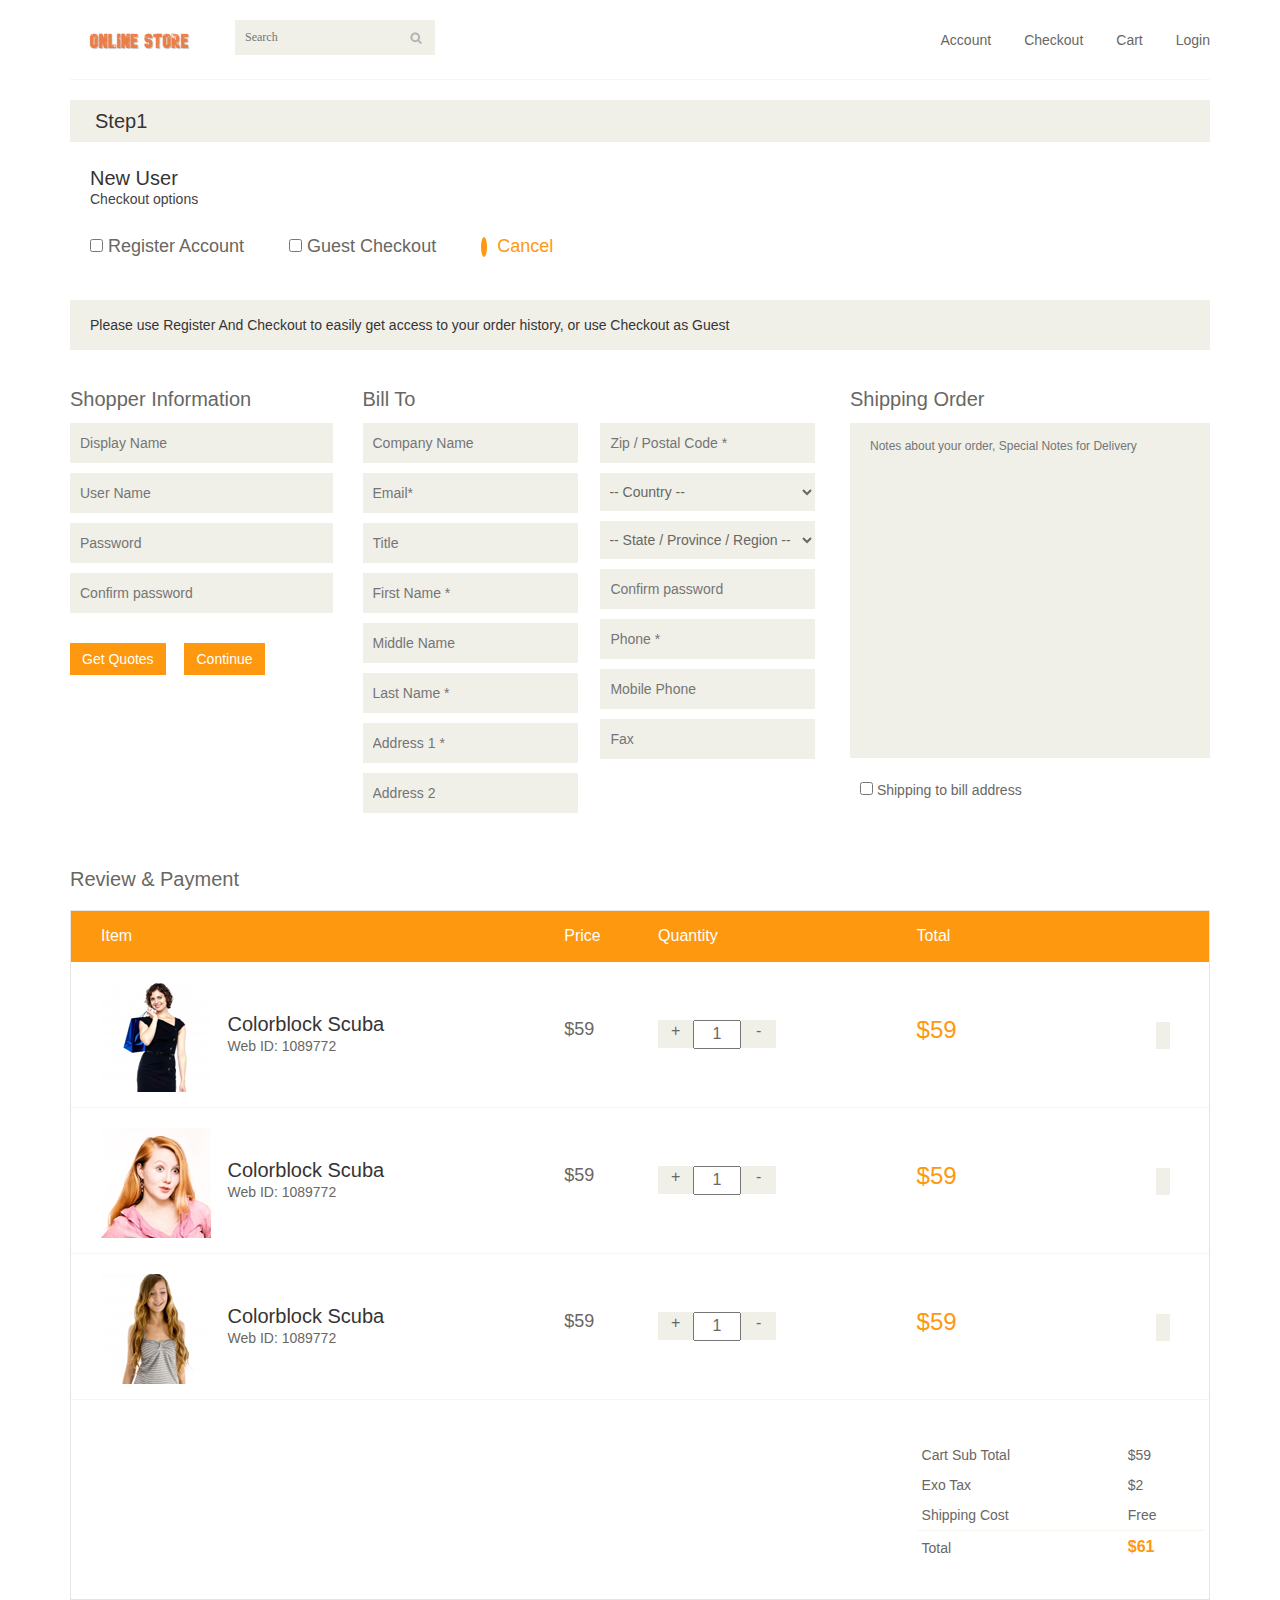
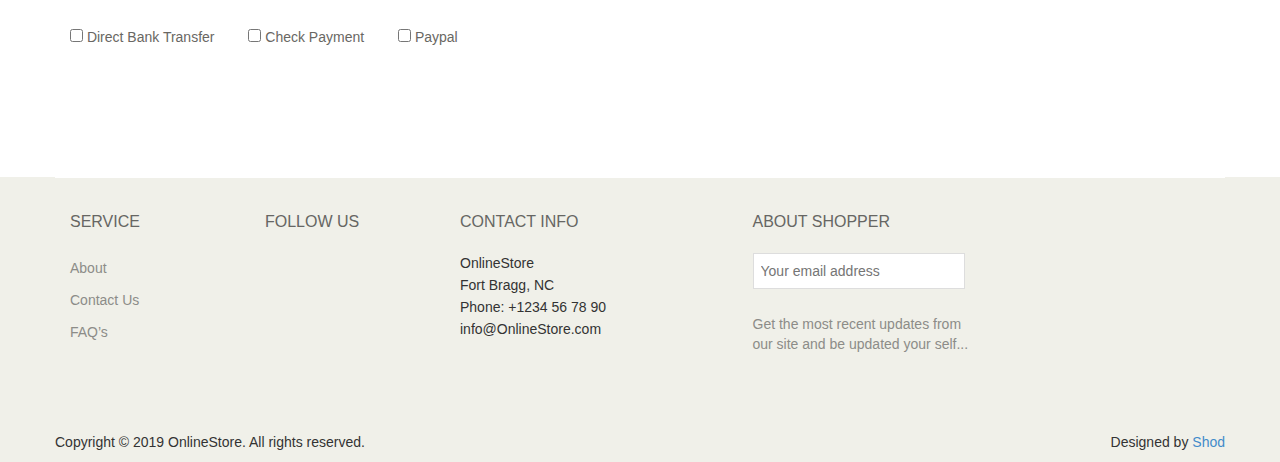
<file: static/html/checkout.html>
﻿<!DOCTYPE html>
<html lang="en">
<head>
    <meta charset="utf-8">
    <title>OnlineStore</title>
    <link href="css/bootstrap.min.css" rel="stylesheet">
    <link href="css/main.css" rel="stylesheet">
</head><!--/head-->
<body>
	<header id="header"><!--header-->
		<div class="header-middle"><!--header-middle-->
			<div class="container">
				<div class="row">
					<div class="col-sm-4">
						<div class="logo pull-left">
							<a href="index.html"><img src="images/home/logo.png" alt="" /></a>
						</div>
						<div class="btn-group pull-right">									
							<div class="search_box pull-right">
								<input type="text" placeholder="Search"/>
							</div>													
						</div>
					</div>
					<div class="col-sm-8">
						<div class="shop-menu pull-right">
							<ul class="nav navbar-nav">
								<li><a href="#"><i class="fa fa-user"></i> Account</a></li>
								<li><a href="checkout.html"><i class="fa fa-crosshairs"></i> Checkout</a></li>
								<li><a href="cart.html"><i class="fa fa-shopping-cart"></i> Cart</a></li>
								<li><a href="login.html"><i class="fa fa-lock"></i> Login</a></li>
							</ul>
						</div>
					</div>
				</div>
			</div>
		</div><!--/header-middle-->
    </header><!--/header-->
    <!--++++++++++++++++++++++++++++++++++++++++++++++++++++++++++++++++++++++++++++++++++++++++++++++++-->    
	<section id="cart_items">
            <div class="container">    
                <div class="step-one">
                    <h2 class="heading">Step1</h2>
                </div>
                <div class="checkout-options">
                    <h3>New User</h3>
                    <p>Checkout options</p>
                    <ul class="nav">
                        <li>
                            <label><input type="checkbox"> Register Account</label>
                        </li>
                        <li>
                            <label><input type="checkbox"> Guest Checkout</label>
                        </li>
                        <li>
                            <a href=""><i class="fa fa-times"></i>Cancel</a>
                        </li>
                    </ul>
                </div><!--/checkout-options-->
    
                <div class="register-req">
                    <p>Please use Register And Checkout to easily get access to your order history, or use Checkout as Guest</p>
                </div><!--/register-req-->
    
                <div class="shopper-informations">
                    <div class="row">
                        <div class="col-sm-3">
                            <div class="shopper-info">
                                <p>Shopper Information</p>
                                <form>
                                    <input type="text" placeholder="Display Name">
                                    <input type="text" placeholder="User Name">
                                    <input type="password" placeholder="Password">
                                    <input type="password" placeholder="Confirm password">
                                </form>
                                <a class="btn btn-primary" href="">Get Quotes</a>
                                <a class="btn btn-primary" href="">Continue</a>
                            </div>
                        </div>
                        <div class="col-sm-5 clearfix">
                            <div class="bill-to">
                                <p>Bill To</p>
                                <div class="form-one">
                                    <form>
                                        <input type="text" placeholder="Company Name">
                                        <input type="text" placeholder="Email*">
                                        <input type="text" placeholder="Title">
                                        <input type="text" placeholder="First Name *">
                                        <input type="text" placeholder="Middle Name">
                                        <input type="text" placeholder="Last Name *">
                                        <input type="text" placeholder="Address 1 *">
                                        <input type="text" placeholder="Address 2">
                                    </form>
                                </div>
                                <div class="form-two">
                                    <form>
                                        <input type="text" placeholder="Zip / Postal Code *">
                                        <select>
                                            <option>-- Country --</option>
                                            <option>United States</option>
                                            <option>Bangladesh</option>
                                            <option>UK</option>
                                            <option>India</option>
                                            <option>Pakistan</option>
                                            <option>Ucrane</option>
                                            <option>Canada</option>
                                            <option>Dubai</option>
                                        </select>
                                        <select>
                                            <option>-- State / Province / Region --</option>
                                            <option>United States</option>
                                            <option>Bangladesh</option>
                                            <option>UK</option>
                                            <option>India</option>
                                            <option>Pakistan</option>
                                            <option>Ucrane</option>
                                            <option>Canada</option>
                                            <option>Dubai</option>
                                        </select>
                                        <input type="password" placeholder="Confirm password">
                                        <input type="text" placeholder="Phone *">
                                        <input type="text" placeholder="Mobile Phone">
                                        <input type="text" placeholder="Fax">
                                    </form>
                                </div>
                            </div>
                        </div>
                        <div class="col-sm-4">
                            <div class="order-message">
                                <p>Shipping Order</p>
                                <textarea name="message"  placeholder="Notes about your order, Special Notes for Delivery" rows="16"></textarea>
                                <label><input type="checkbox"> Shipping to bill address</label>
                            </div>	
                        </div>					
                    </div>
                </div>
                <div class="review-payment">
                    <h2>Review & Payment</h2>
                </div>
    
                <div class="table-responsive cart_info">
                    <table class="table table-condensed">
                        <thead>
                            <tr class="cart_menu">
                                <td class="image">Item</td>
                                <td class="description"></td>
                                <td class="price">Price</td>
                                <td class="quantity">Quantity</td>
                                <td class="total">Total</td>
                                <td></td>
                            </tr>
                        </thead>
                        <tbody>
                            <tr>
                                <td class="cart_product">
                                    <a href=""><img src="images/cart/one.png" alt=""></a>
                                </td>
                                <td class="cart_description">
                                    <h4><a href="">Colorblock Scuba</a></h4>
                                    <p>Web ID: 1089772</p>
                                </td>
                                <td class="cart_price">
                                    <p>$59</p>
                                </td>
                                <td class="cart_quantity">
                                    <div class="cart_quantity_button">
                                        <a class="cart_quantity_up" href=""> + </a>
                                        <input class="cart_quantity_input" type="text" name="quantity" value="1" autocomplete="off" size="2">
                                        <a class="cart_quantity_down" href=""> - </a>
                                    </div>
                                </td>
                                <td class="cart_total">
                                    <p class="cart_total_price">$59</p>
                                </td>
                                <td class="cart_delete">
                                    <a class="cart_quantity_delete" href=""><i class="fa fa-times"></i></a>
                                </td>
                            </tr>
    
                            <tr>
                                <td class="cart_product">
                                    <a href=""><img src="images/cart/two.png" alt=""></a>
                                </td>
                                <td class="cart_description">
                                    <h4><a href="">Colorblock Scuba</a></h4>
                                    <p>Web ID: 1089772</p>
                                </td>
                                <td class="cart_price">
                                    <p>$59</p>
                                </td>
                                <td class="cart_quantity">
                                    <div class="cart_quantity_button">
                                        <a class="cart_quantity_up" href=""> + </a>
                                        <input class="cart_quantity_input" type="text" name="quantity" value="1" autocomplete="off" size="2">
                                        <a class="cart_quantity_down" href=""> - </a>
                                    </div>
                                </td>
                                <td class="cart_total">
                                    <p class="cart_total_price">$59</p>
                                </td>
                                <td class="cart_delete">
                                    <a class="cart_quantity_delete" href=""><i class="fa fa-times"></i></a>
                                </td>
                            </tr>
                            <tr>
                                <td class="cart_product">
                                    <a href=""><img src="images/cart/three.png" alt=""></a>
                                </td>
                                <td class="cart_description">
                                    <h4><a href="">Colorblock Scuba</a></h4>
                                    <p>Web ID: 1089772</p>
                                </td>
                                <td class="cart_price">
                                    <p>$59</p>
                                </td>
                                <td class="cart_quantity">
                                    <div class="cart_quantity_button">
                                        <a class="cart_quantity_up" href=""> + </a>
                                        <input class="cart_quantity_input" type="text" name="quantity" value="1" autocomplete="off" size="2">
                                        <a class="cart_quantity_down" href=""> - </a>
                                    </div>
                                </td>
                                <td class="cart_total">
                                    <p class="cart_total_price">$59</p>
                                </td>
                                <td class="cart_delete">
                                    <a class="cart_quantity_delete" href=""><i class="fa fa-times"></i></a>
                                </td>
                            </tr>
                            <tr>
                                <td colspan="4">&nbsp;</td>
                                <td colspan="2">
                                    <table class="table table-condensed total-result">
                                        <tr>
                                            <td>Cart Sub Total</td>
                                            <td>$59</td>
                                        </tr>
                                        <tr>
                                            <td>Exo Tax</td>
                                            <td>$2</td>
                                        </tr>
                                        <tr class="shipping-cost">
                                            <td>Shipping Cost</td>
                                            <td>Free</td>										
                                        </tr>
                                        <tr>
                                            <td>Total</td>
                                            <td><span>$61</span></td>
                                        </tr>
                                    </table>
                                </td>
                            </tr>
                        </tbody>
                    </table>
                </div>
                <div class="payment-options">
                        <span>
                            <label><input type="checkbox"> Direct Bank Transfer</label>
                        </span>
                        <span>
                            <label><input type="checkbox"> Check Payment</label>
                        </span>
                        <span>
                            <label><input type="checkbox"> Paypal</label>
                        </span>
                    </div>
            </div>
        </section> <!--/#cart_items-->
    <!--#####################################################################################################-->
	<footer id="footer"><!--Footer-->
		<div class="footer-widget">
			<div class="container">
				<div class="row">
					<div class="col-sm-2">
						<div class="single-widget">
							<h2>Service</h2>
							<ul class="nav nav-pills nav-stacked">
								<li><a href="#">About</a></li>
								<li><a href="#">Contact Us</a></li>
								<li><a href="#">FAQ’s</a></li>
							</ul>
						</div>
					</div>
					<div class="col-sm-2">
							<div class="single-widget">
									<h2>Follow us</h2>
								<ul class="nav navbar-nav">
									<li><a href=""><i class="fa fa-facebook"></i></a></li>
									<li><a href=""><i class="fa fa-twitter"></i></a></li>
									<li><a href=""><i class="fa fa-linkedin"></i></a></li>
									<li><a href=""><i class="fa fa-dribbble"></i></a></li>
									<li><a href=""><i class="fa fa-google-plus"></i></a></li>
								</ul>
							</div>
                        </div>
                        <div class="col-sm-2">
                                <div class="single-widget">
                                    <h2>Contact Info</h2>                                 
                                    <ul class="nav nav-pills nav-stacked">                                           
                                        <li>OnlineStore</li>
                                        <li>Fort Bragg, NC</li>
                                        <li>Phone: +1234 56 78 90</li>
                                        <li>info@OnlineStore.com</li>                                                                           
                                    </ul>                               
                                </div>
                            </div>
					<div class="col-sm-3 col-sm-offset-1">
						<div class="single-widget">
							<h2>About Shopper</h2>
							<form action="#" class="searchform">
								<input type="text" placeholder="Your email address" />								
								<p>Get the most recent updates from <br />our site and be updated your self...</p>
							</form>
						</div>
					</div>				
				</div>
			</div>
		</div>	
		<div class="footer-bottom">
			<div class="container">
				<div class="row">
					<p class="pull-left">Copyright © 2019 OnlineStore. All rights reserved.</p>
					<p class="pull-right">Designed by <span><a target="_blank" href="@">Shod</a></span></p>
				</div>
			</div>
		</div>	
    </footer><!--/Footer-->
    </html>
</file>
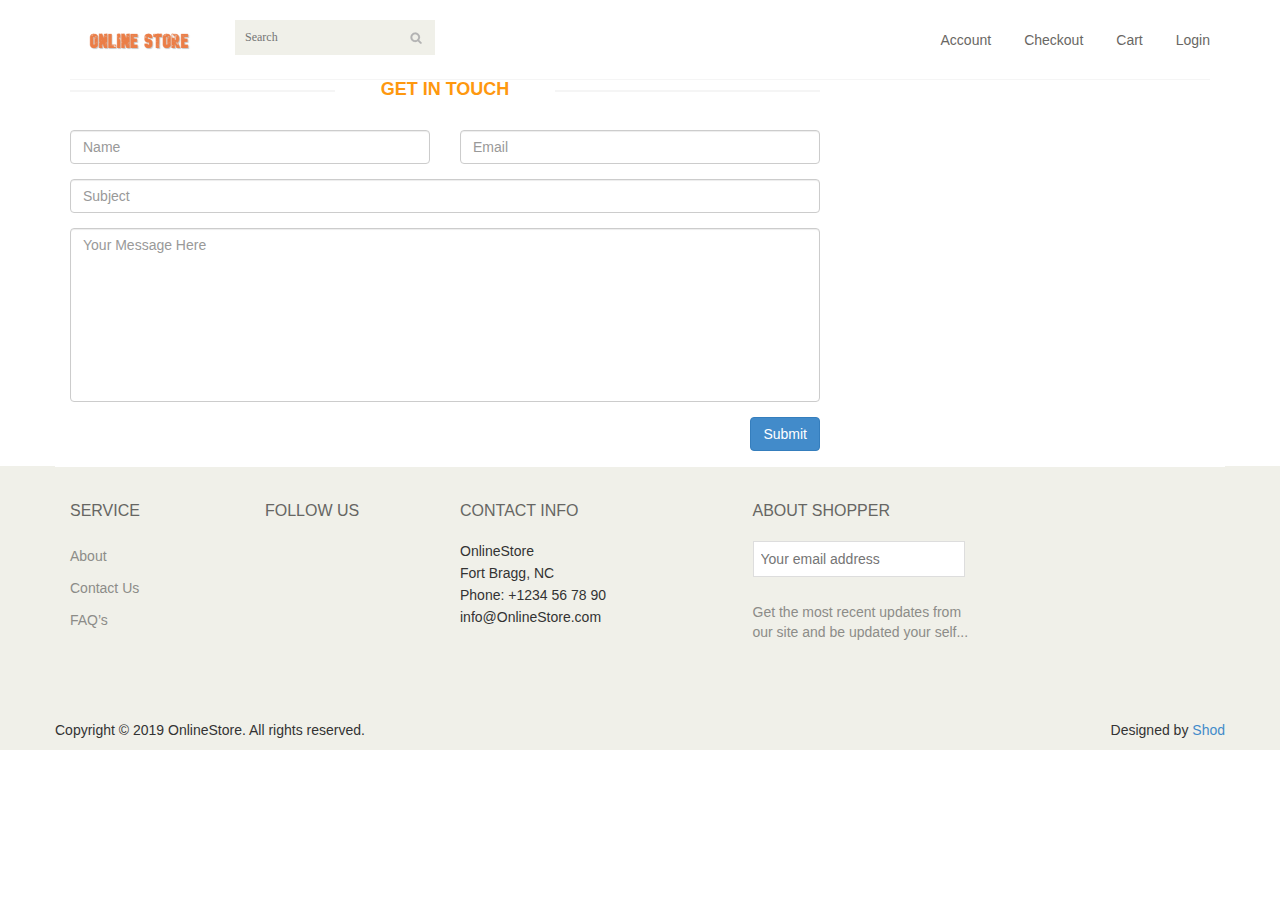
<file: static/html/contact-us.html>
﻿<!DOCTYPE html>
<html lang="en">
<head>
    <meta charset="utf-8">
    <title>OnlineStore</title>
    <link href="css/bootstrap.min.css" rel="stylesheet">
    <link href="css/main.css" rel="stylesheet">
</head><!--/head-->
<body>
	<header id="header"><!--header-->
		<div class="header-middle"><!--header-middle-->
			<div class="container">
				<div class="row">
					<div class="col-sm-4">
						<div class="logo pull-left">
							<a href="index.html"><img src="images/home/logo.png" alt="" /></a>
						</div>
						<div class="btn-group pull-right">									
							<div class="search_box pull-right">
								<input type="text" placeholder="Search"/>
							</div>													
						</div>
					</div>
					<div class="col-sm-8">
						<div class="shop-menu pull-right">
							<ul class="nav navbar-nav">
								<li><a href="#"><i class="fa fa-user"></i> Account</a></li>
								<li><a href="checkout.html"><i class="fa fa-crosshairs"></i> Checkout</a></li>
								<li><a href="cart.html"><i class="fa fa-shopping-cart"></i> Cart</a></li>
								<li><a href="login.html"><i class="fa fa-lock"></i> Login</a></li>
							</ul>
						</div>
					</div>
				</div>
			</div>
		</div><!--/header-middle-->
    </header><!--/header-->
    <!--++++++++++++++++++++++++++++++++++++++++++++++++++++++++++++++++++++++++++++++++++++++++++++++++-->    
	 <div id="contact-page" class="container"> <!--/Contact us-->
            <div class="bg">
                  	
                <div class="row">  	
                    <div class="col-sm-8">
                        <div class="contact-form">
                            <h2 class="title text-center">Get In Touch</h2>
                            <div class="status alert alert-success" style="display: none"></div>
                            <form id="main-contact-form" class="contact-form row" name="contact-form" method="post">
                                <div class="form-group col-md-6">
                                    <input type="text" name="name" class="form-control" required="required" placeholder="Name">
                                </div>
                                <div class="form-group col-md-6">
                                    <input type="email" name="email" class="form-control" required="required" placeholder="Email">
                                </div>
                                <div class="form-group col-md-12">
                                    <input type="text" name="subject" class="form-control" required="required" placeholder="Subject">
                                </div>
                                <div class="form-group col-md-12">
                                    <textarea name="message" id="message" required="required" class="form-control" rows="8" placeholder="Your Message Here"></textarea>
                                </div>                        
                                <div class="form-group col-md-12">
                                    <input type="submit" name="submit" class="btn btn-primary pull-right" value="Submit">
                                </div>
                            </form>
                        </div>
                    </div>
   			
                </div>  
            </div>	
        </div><!--/#contact-page-->
    <!--#####################################################################################################-->
	<footer id="footer"><!--Footer-->
		<div class="footer-widget">
			<div class="container">
				<div class="row">
					<div class="col-sm-2">
						<div class="single-widget">
							<h2>Service</h2>
							<ul class="nav nav-pills nav-stacked">
								<li><a href="#">About</a></li>
								<li><a href="#">Contact Us</a></li>
								<li><a href="#">FAQ’s</a></li>
							</ul>
						</div>
					</div>
					<div class="col-sm-2">
							<div class="single-widget">
									<h2>Follow us</h2>
								<ul class="nav navbar-nav">
									<li><a href=""><i class="fa fa-facebook"></i></a></li>
									<li><a href=""><i class="fa fa-twitter"></i></a></li>
									<li><a href=""><i class="fa fa-linkedin"></i></a></li>
									<li><a href=""><i class="fa fa-dribbble"></i></a></li>
									<li><a href=""><i class="fa fa-google-plus"></i></a></li>
								</ul>
							</div>
                        </div>
                        <div class="col-sm-2">
                                <div class="single-widget">
                                    <h2>Contact Info</h2>                                 
                                    <ul class="nav nav-pills nav-stacked">                                           
                                            <li>OnlineStore</li>
                                            <li>Fort Bragg, NC</li>
                                            <li>Phone: +1234 56 78 90</li>
                                            <li>info@OnlineStore.com</li>                                                                           
                                    </ul>                               
                                </div>
                            </div>
					<div class="col-sm-3 col-sm-offset-1">
						<div class="single-widget">
							<h2>About Shopper</h2>
							<form action="#" class="searchform">
								<input type="text" placeholder="Your email address" />								
								<p>Get the most recent updates from <br />our site and be updated your self...</p>
							</form>
						</div>
					</div>				
				</div>
			</div>
		</div>	
		<div class="footer-bottom">
			<div class="container">
				<div class="row">
					<p class="pull-left">Copyright © 2019 OnlineStore. All rights reserved.</p>
					<p class="pull-right">Designed by <span><a target="_blank" href="@">Shod</a></span></p>
				</div>
			</div>
		</div>	
    </footer><!--/Footer-->
    </html>
</file>
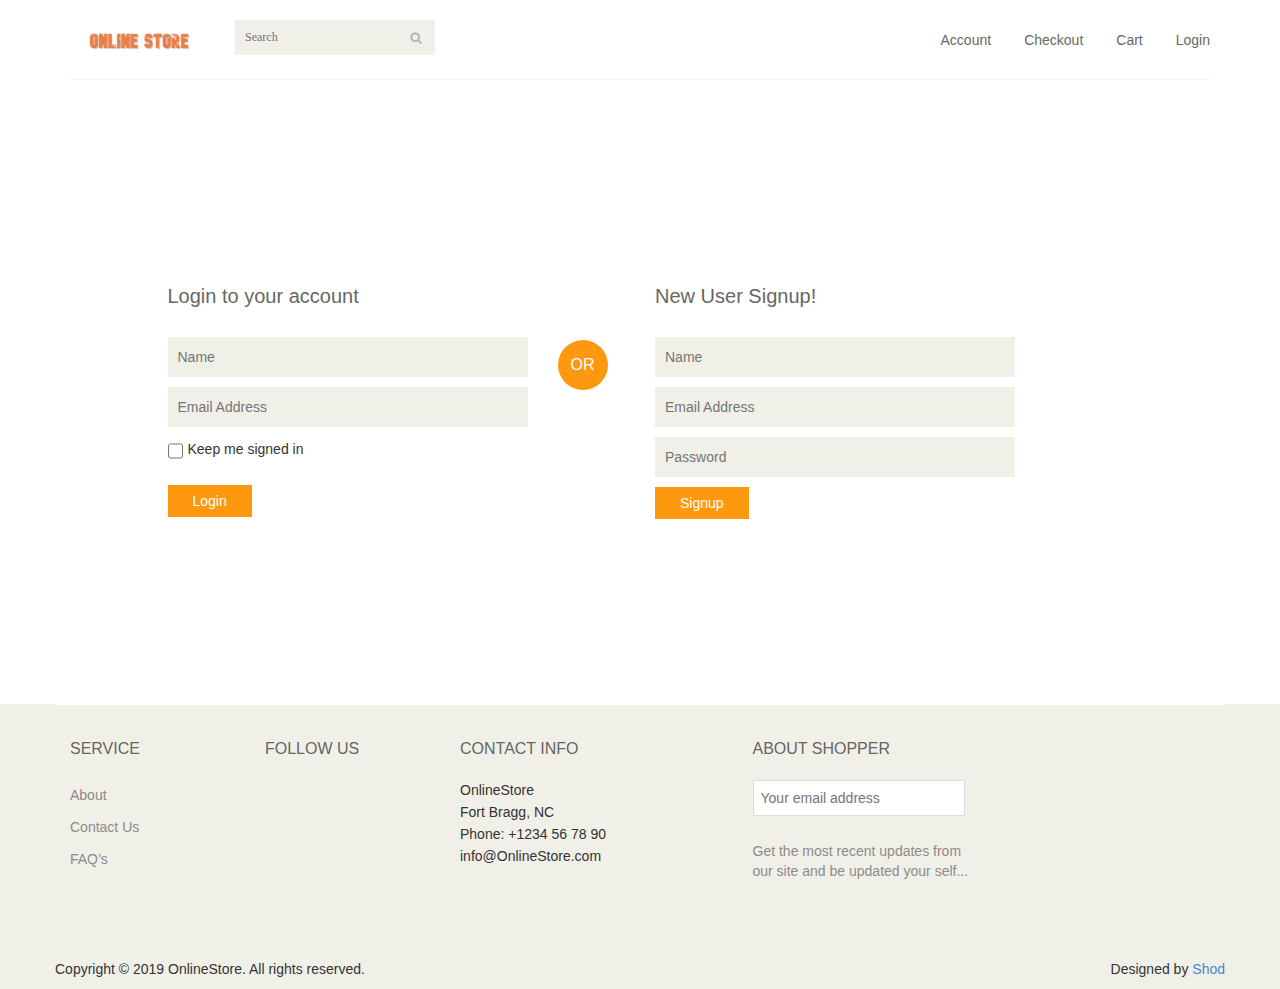
<file: static/html/login.html>
﻿<!DOCTYPE html>
<html lang="en">
<head>
    <meta charset="utf-8">
    <title>OnlineStore</title>
    <link href="css/bootstrap.min.css" rel="stylesheet">
    <link href="css/main.css" rel="stylesheet">
</head><!--/head-->
<body>
	<header id="header"><!--header-->
		<div class="header-middle"><!--header-middle-->
			<div class="container">
				<div class="row">
					<div class="col-sm-4">
						<div class="logo pull-left">
							<a href="index.html"><img src="images/home/logo.png" alt="" /></a>
						</div>
						<div class="btn-group pull-right">									
							<div class="search_box pull-right">
								<input type="text" placeholder="Search"/>
							</div>													
						</div>
					</div>
					<div class="col-sm-8">
						<div class="shop-menu pull-right">
							<ul class="nav navbar-nav">
								<li><a href="#"><i class="fa fa-user"></i> Account</a></li>
								<li><a href="checkout.html"><i class="fa fa-crosshairs"></i> Checkout</a></li>
								<li><a href="cart.html"><i class="fa fa-shopping-cart"></i> Cart</a></li>
								<li><a href="login.html"><i class="fa fa-lock"></i> Login</a></li>
							</ul>
						</div>
					</div>
				</div>
			</div>
		</div><!--/header-middle-->
    </header><!--/header--> 
        <section id="form"><!--form-->
            <div class="container">
                <div class="row">
                    <div class="col-sm-4 col-sm-offset-1">
                        <div class="login-form"><!--login form-->
                            <h2>Login to your account</h2>
                            <form action="#">
                                <input type="text" placeholder="Name" />
                                <input type="email" placeholder="Email Address" />
                                <span>
                                    <input type="checkbox" class="checkbox"> 
                                    Keep me signed in
                                </span>
                                <button type="submit" class="btn btn-default">Login</button>
                            </form>
                        </div><!--/login form-->
                    </div>
                    <div class="col-sm-1">
                        <h2 class="or">OR</h2>
                    </div>
                    <div class="col-sm-4">
                        <div class="signup-form"><!--sign up form-->
                            <h2>New User Signup!</h2>
                            <form action="#">
                                <input type="text" placeholder="Name"/>
                                <input type="email" placeholder="Email Address"/>
                                <input type="password" placeholder="Password"/>
                                <button type="submit" class="btn btn-default">Signup</button>
                            </form>
                        </div><!--/sign up form-->
                    </div>
                </div>
            </div>
        </section><!--/form-->
	<footer id="footer"><!--Footer-->
		<div class="footer-widget">
			<div class="container">
				<div class="row">
					<div class="col-sm-2">
						<div class="single-widget">
							<h2>Service</h2>
							<ul class="nav nav-pills nav-stacked">
								<li><a href="#">About</a></li>
								<li><a href="#">Contact Us</a></li>
								<li><a href="#">FAQ’s</a></li>
							</ul>
						</div>
					</div>
					<div class="col-sm-2">
							<div class="single-widget">
									<h2>Follow us</h2>
								<ul class="nav navbar-nav">
									<li><a href=""><i class="fa fa-facebook"></i></a></li>
									<li><a href=""><i class="fa fa-twitter"></i></a></li>
									<li><a href=""><i class="fa fa-linkedin"></i></a></li>
									<li><a href=""><i class="fa fa-dribbble"></i></a></li>
									<li><a href=""><i class="fa fa-google-plus"></i></a></li>
								</ul>
							</div>
						</div>
						<div class="col-sm-2">
                                <div class="single-widget">
                                    <h2>Contact Info</h2>                                 
                                    <ul class="nav nav-pills nav-stacked">                                           
                                            <li>OnlineStore</li>
                                            <li>Fort Bragg, NC</li>
                                            <li>Phone: +1234 56 78 90</li>
                                            <li>info@OnlineStore.com</li>                                                                           
                                    </ul>                               
                                </div>
                            </div>
					<div class="col-sm-3 col-sm-offset-1">
						<div class="single-widget">
							<h2>About Shopper</h2>
							<form action="#" class="searchform">
								<input type="text" placeholder="Your email address" />								
								<p>Get the most recent updates from <br />our site and be updated your self...</p>
							</form>
						</div>
					</div>				
				</div>
			</div>
		</div>	
		<div class="footer-bottom">
			<div class="container">
				<div class="row">
					<p class="pull-left">Copyright © 2019 OnlineStore. All rights reserved.</p>
					<p class="pull-right">Designed by <span><a target="_blank" href="@">Shod</a></span></p>
				</div>
			</div>
		</div>	
    </footer><!--/Footer-->
    </html>
</file>
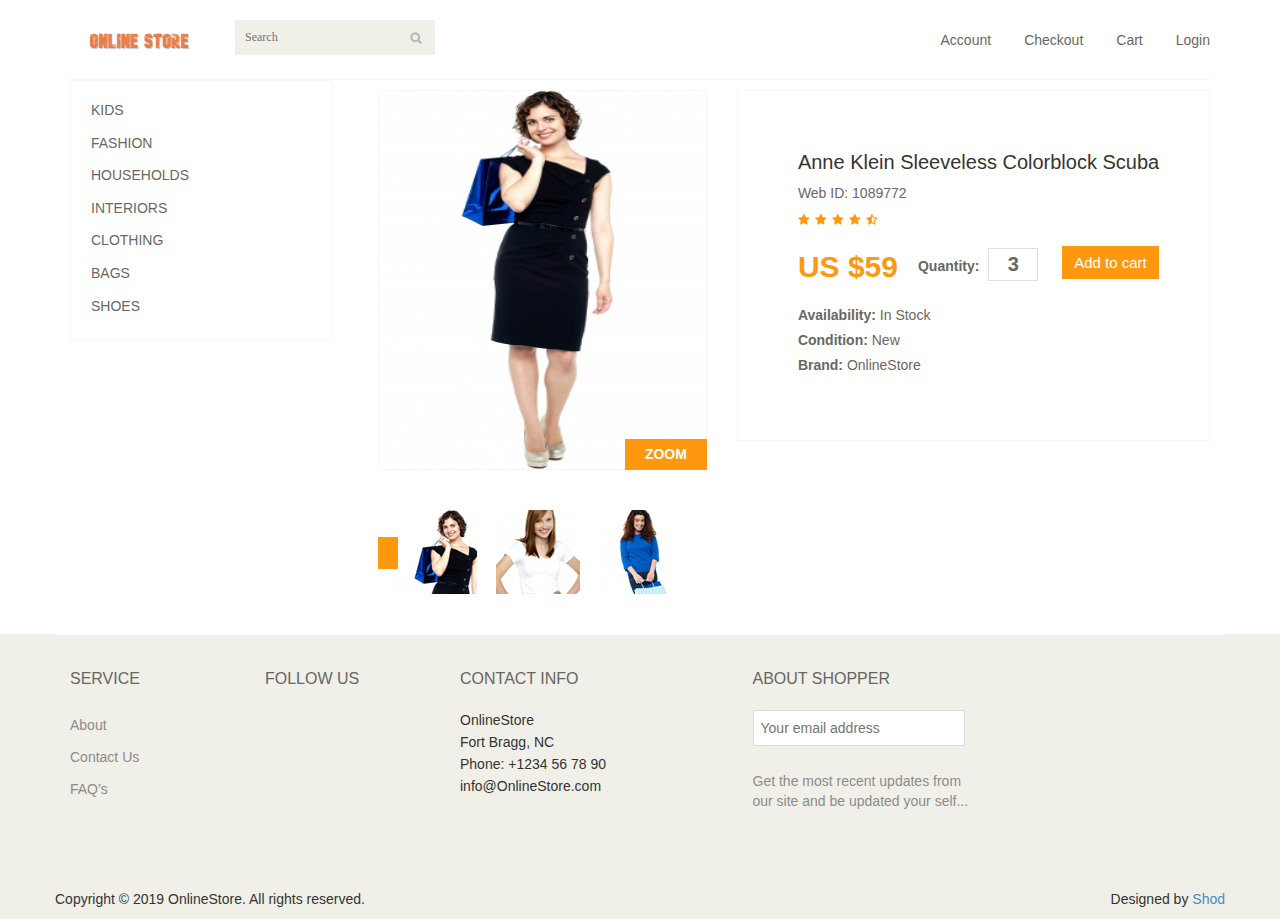
<file: static/html/product-details.html>
﻿<!DOCTYPE html>
<html lang="en">
<head>
    <meta charset="utf-8">
    <title>OnlineStore</title>
    <link href="css/bootstrap.min.css" rel="stylesheet">
    <link href="css/main.css" rel="stylesheet">
</head><!--/head-->
<body>
	<header id="header"><!--header-->
		<div class="header-middle"><!--header-middle-->
			<div class="container">
				<div class="row">
					<div class="col-sm-4">
						<div class="logo pull-left">
							<a href="index.html"><img src="images/home/logo.png" alt="" /></a>
						</div>
						<div class="btn-group pull-right">									
							<div class="search_box pull-right">
								<input type="text" placeholder="Search"/>
							</div>													
						</div>
					</div>
					<div class="col-sm-8">
						<div class="shop-menu pull-right">
							<ul class="nav navbar-nav">
								<li><a href="#"><i class="fa fa-user"></i> Account</a></li>
								<li><a href="checkout.html"><i class="fa fa-crosshairs"></i> Checkout</a></li>
								<li><a href="cart.html"><i class="fa fa-shopping-cart"></i> Cart</a></li>
								<li><a href="login.html"><i class="fa fa-lock"></i> Login</a></li>
							</ul>
						</div>
					</div>
				</div>
			</div>
		</div><!--/header-middle-->
    </header><!--/header-->
    <!--++++++++++++++++++++++++++++++++++++++++++++++++++++++++++++++++++++++++++++++++++++++++++++++++-->
    <section>
            <div class="container">
                <div class="row">
                    <div class="col-sm-3">
                        <div class="left-sidebar">                           
                            <div class="panel-group category-products" id="accordian"><!--category-productsr-->
                                <div class="panel panel-default">
                                    <div class="panel-heading">
                                        <h4 class="panel-title"><a href="#">Kids</a></h4>
                                    </div>
                                </div>
                                <div class="panel panel-default">
                                    <div class="panel-heading">
                                        <h4 class="panel-title"><a href="#">Fashion</a></h4>
                                    </div>
                                </div>
                                <div class="panel panel-default">
                                    <div class="panel-heading">
                                        <h4 class="panel-title"><a href="#">Households</a></h4>
                                    </div>
                                </div>
                                <div class="panel panel-default">
                                    <div class="panel-heading">
                                        <h4 class="panel-title"><a href="#">Interiors</a></h4>
                                    </div>
                                </div>
                                <div class="panel panel-default">
                                    <div class="panel-heading">
                                        <h4 class="panel-title"><a href="#">Clothing</a></h4>
                                    </div>
                                </div>
                                <div class="panel panel-default">
                                    <div class="panel-heading">
                                        <h4 class="panel-title"><a href="#">Bags</a></h4>
                                    </div>
                                </div>
                                <div class="panel panel-default">
                                    <div class="panel-heading">
                                        <h4 class="panel-title"><a href="#">Shoes</a></h4>
                                    </div>
                                </div>
                            </div><!--/category-products-->
<!--@@@@@@@@@@@@@@@@@@@@@@@@@@@@@@@@@@@@@@@@@@@@@@@@@@@@@@@@@@@@@@@@@@@@@@@@@@@@@@@@@@@@@@@@@@@@@@@@@@@@@@@@@@@-->
                        </div>
                    </div>
                    
                    <div class="col-sm-9 padding-right">
                        <div class="product-details"><!--product-details-->
                            <div class="col-sm-5">
                                <div class="view-product">
                                    <img src="images/product-details/1.jpg" alt="" />
                                    <h3>ZOOM</h3>
                                </div>
                                <div id="similar-product" class="carousel slide" data-ride="carousel">
                                      <!-- Wrapper for slides -->
                                        <div class="carousel-inner">
                                            <div class="item active">
                                              <a href=""><img src="images/product-details/similar1.jpg" alt=""></a>
                                              <a href=""><img src="images/product-details/similar2.jpg" alt=""></a>
                                              <a href=""><img src="images/product-details/similar3.jpg" alt=""></a>
                                            </div>
                                            <div class="item">
                                              <a href=""><img src="images/product-details/similar1.jpg" alt=""></a>
                                              <a href=""><img src="images/product-details/similar2.jpg" alt=""></a>
                                              <a href=""><img src="images/product-details/similar3.jpg" alt=""></a>
                                            </div>
                                            <div class="item">
                                              <a href=""><img src="images/product-details/similar1.jpg" alt=""></a>
                                              <a href=""><img src="images/product-details/similar2.jpg" alt=""></a>
                                              <a href=""><img src="images/product-details/similar3.jpg" alt=""></a>
                                            </div>                                           
                                        </div>    
                                      <!-- Controls -->
                                      <a class="left item-control" href="#similar-product" data-slide="prev">
                                        <i class="fa fa-angle-left"></i>
                                      </a>
                                      <a class="right item-control" href="#similar-product" data-slide="next">
                                        <i class="fa fa-angle-right"></i>
                                      </a>
                                </div>   
                            </div>
                            <div class="col-sm-7">
                                <div class="product-information"><!--/product-information-->                                   
                                    <h2>Anne Klein Sleeveless Colorblock Scuba</h2>
                                    <p>Web ID: 1089772</p>
                                    <img src="images/product-details/rating.png" alt="" />
                                    <span>
                                        <span>US $59</span>
                                        <label>Quantity:</label>
                                        <input type="text" value="3" />
                                        <button type="button" class="btn btn-fefault cart">
                                            <i class="fa fa-shopping-cart"></i>
                                            Add to cart
                                        </button>
                                    </span>
                                    <p><b>Availability:</b> In Stock</p>
                                    <p><b>Condition:</b> New</p>
                                    <p><b>Brand:</b> OnlineStore</p>
                                </div><!--/product-information-->
                            </div>
                        </div><!--/product-details-->  
                    </div>
                </div>
            </div>
        </section>
    <!--#####################################################################################################-->
	<footer id="footer"><!--Footer-->
		<div class="footer-widget">
			<div class="container">
				<div class="row">
					<div class="col-sm-2">
						<div class="single-widget">
							<h2>Service</h2>
							<ul class="nav nav-pills nav-stacked">
								<li><a href="#">About</a></li>
								<li><a href="#">Contact Us</a></li>
								<li><a href="#">FAQ’s</a></li>
							</ul>
						</div>
					</div>
					<div class="col-sm-2">
							<div class="single-widget">
									<h2>Follow us</h2>
								<ul class="nav navbar-nav">
									<li><a href=""><i class="fa fa-facebook"></i></a></li>
									<li><a href=""><i class="fa fa-twitter"></i></a></li>
									<li><a href=""><i class="fa fa-linkedin"></i></a></li>
									<li><a href=""><i class="fa fa-dribbble"></i></a></li>
									<li><a href=""><i class="fa fa-google-plus"></i></a></li>
								</ul>
							</div>
                        </div>
                        <div class="col-sm-2">
                                <div class="single-widget">
                                    <h2>Contact Info</h2>                                 
                                    <ul class="nav nav-pills nav-stacked">                                           
                                            <li>OnlineStore</li>
                                            <li>Fort Bragg, NC</li>
                                            <li>Phone: +1234 56 78 90</li>
                                            <li>info@OnlineStore.com</li>                                                                           
                                    </ul>                               
                                </div>
                            </div>
					<div class="col-sm-3 col-sm-offset-1">
						<div class="single-widget">
							<h2>About Shopper</h2>
							<form action="#" class="searchform">
								<input type="text" placeholder="Your email address" />								
								<p>Get the most recent updates from <br />our site and be updated your self...</p>
							</form>
						</div>
					</div>				
				</div>
			</div>
		</div>	
		<div class="footer-bottom">
			<div class="container">
				<div class="row">
					<p class="pull-left">Copyright © 2019 OnlineStore. All rights reserved.</p>
					<p class="pull-right">Designed by <span><a target="_blank" href="@">Shod</a></span></p>
				</div>
			</div>
		</div>	
    </footer><!--/Footer-->
    </html>
</file>
<file: static/html/css/main.css>
﻿/*************************
*******Header CSS******
**************************/


.header-middle .container .row {
  border-bottom: 1px solid #f5f5f5;
  margin-left: 0;
  margin-right: 0;
  padding-bottom: 20px;
  padding-top: 20px;
}

.header-middle .container .row .col-sm-4{
  padding-left: 0;
}

.header-middle .container .row .col-sm-8 {
	padding-right:0;
}

.shop-menu ul li {
	display:inline-block;
  padding-left: 15px;
  padding-right: 15px;
}

.shop-menu ul li:last-child {
  padding-right: 0;
}


.shop-menu ul li a {
  background: #FFFFFF;
  color: #696763;
  font-family: 'Roboto', sans-serif;
  font-size: 14px;
  font-weight: 300;
  padding:0;
  padding-right: 0;
  margin-top: 10px;
}


.shop-menu ul li a i{
	margin-right:3px;
}


.shop-menu ul li a:hover {
	color:#fe980f;
	background:#fff;
}

.search_box input {
  background: #F0F0E9;
  border: medium none;
  color: #B2B2B2;
  font-family: 'roboto';
  font-size: 12px;
  font-weight: 300;
  height: 35px;
  outline: medium none;
  padding-left: 10px;
  width: 200px;
  background-image: url(../images/home/searchicon.png);
  background-repeat: no-repeat;
  background-position: 175px;
}

/*************************
*******Footer CSS******
**************************/

#footer {
  background: #F0F0E9;
}


.footer-widget {
  margin-bottom: 68px;
}

.footer-widget .container {
  border-top: 1px solid #FFFFFF;
  padding-top: 15px;
}

.single-widget h2 {
  color: #666663;
  font-family: 'Roboto', sans-serif;
  font-size: 16px;
  font-weight: 500;
  margin-bottom: 22px;
  text-transform: uppercase;
}

.single-widget h2 i{
	margin-right:15px;
}

.single-widget ul li a{
	color: #8C8C88;
	font-family: 'Roboto', sans-serif;
	font-size: 14px;
	font-weight: 300;
	padding: 5px 0;
}

.single-widget ul li a i {
  margin-right: 18px;
}

.single-widget ul li a:hover{
	background:none;
	color:#FE980F;
}


.searchform input {
  border: 1px solid #DDDDDD;
  color: #CCCCC6;
  font-family: 'Roboto', sans-serif;
  font-size: 14px;
  margin-top: 0;
  outline: medium none;
  padding: 7px;
  width: 212px;
}


.searchform button {
  background: #FE980F;
  border: medium none;
  border-radius: 0;
  margin-left: -5px;
  margin-top: -3px;
  padding: 7px 17px;
}

.searchform button i {
  color: #FFFFFF;
  font-size: 20px;
}

.searchform  button:hover, 
.searchform  button:focus{
	background-color:#FE980F;
}

.searchform p {
  color: #8C8C88;
  font-family: 'Roboto', sans-serif;
  font-size: 14px;
  font-weight: 300;
  margin-top: 25px;
}

/*************************
******* Home ******
**************************/

.category-products {
  border: 1px solid #F7F7F0;
  margin-bottom: 35px;
  padding-bottom: 20px;
  padding-top: 15px;
}
.left-sidebar h2, .brands_products h2 {
  color: #FE980F;
  font-family: 'Roboto', sans-serif;
  font-size: 18px;
  font-weight: 700;
  margin: 0 auto 30px;
  text-align: center;
  text-transform: uppercase;
  position: relative;
  z-index:3;
}

.left-sidebar h2:after, h2.title:after{
	content: " ";
	position: absolute;
	border: 1px solid #f5f5f5;
	bottom:8px;
	left: 0;
	width: 100%;
	height: 0;
	z-index: -2;
}

.left-sidebar h2:before{
	content: " ";
	position: absolute;
	background: #fff;
	bottom: -6px;
	width: 130px;
	height: 30px;
	z-index: -1;
	left: 50%;
	margin-left: -65px;
}

h2.title:before{
	content: " ";
	position: absolute;
	background: #fff;
	bottom: -6px;
	width: 220px;
	height: 30px;
	z-index: -1;
	left: 50%;
	margin-left: -110px;
}

.category-products .panel {
	background-color: #FFFFFF;
	border: 0px;
	border-radius: 0px;
	box-shadow:none;
	margin-bottom: 0px;
}

.category-products .panel-default .panel-heading {
  background-color: #FFFFFF;
  border: 0 none;
  color: #FFFFFF;
  padding: 5px 20px;
}

.category-products .panel-default .panel-heading .panel-title a {
  color: #696763;
  font-family: 'Roboto', sans-serif;
  font-size: 14px;
  text-decoration: none;
  text-transform: uppercase;
}

.panel-group .panel-heading + .panel-collapse .panel-body {
  border-top: 0 none;
}

.category-products .badge {
  background:none;
  border-radius: 10px;
  color: #696763;
  display: inline-block;
  font-size: 12px;
  font-weight: bold;
  line-height: 1;
  min-width: 10px;
  padding: 3px 7px;
  text-align: center;
  vertical-align: baseline;
  white-space: nowrap;
}

.padding-right {
  padding-right: 0;
}

.features_items{
	overflow:hidden;
}

h2.title {
  color: #FE980F;
  font-family: 'Roboto', sans-serif;
  font-size: 18px;
  font-weight: 700;
  margin: 0 15px;
  text-transform: uppercase;
  margin-bottom: 30px;
  position: relative;
}

.product-image-wrapper{
	border:1px solid #F7F7F5;
	overflow: hidden;
	margin-bottom:30px;
}

.single-products {
  position: relative;
}

.productinfo h2{
	color: #FE980F;
	font-family: 'Roboto', sans-serif;
	font-size: 24px;
	font-weight: 700;
}

.productinfo p{
  font-family: 'Roboto', sans-serif;
  font-size: 14px;
  font-weight: 400;
  color: #696763;
}

.productinfo img{
  width: 100%;
}

.productinfo{
 position:relative;
}

.add-to-cart {
  background:#F5F5ED;
  border: 0 none;
  border-radius: 0;
  color: #696763;
  font-family: 'Roboto', sans-serif;
  font-size: 15px;
  margin-bottom: 25px;
}

.add-to-cart:hover {
  background: #FE980F;
  border: 0 none;
  border-radius: 0;
  color: #FFFFFF;
}

.add-to{
  margin-bottom: 10px;
}

.add-to-cart i{
	margin-right:5px;
}

.add-to-cart:hover {
  background: #FE980F;
  color: #FFFFFF;
}


/*************************
*******Product Details CSS******
**************************/

.product-details{
	overflow:hidden;
}


#similar-product {
  margin-top: 40px;
}

.product-details {
  margin-bottom: 40px;
  overflow: hidden;
  margin-top: 10px;
}



.view-product {
  position: relative;
}

.view-product img {
  border: 1px solid #F7F7F0;
  height: 380px;
  width: 100%;
}

.view-product h3 {
  background: #FE980F;
  bottom: 0;
  color: #FFFFFF;
  font-family: 'Roboto', sans-serif;
  font-size: 14px;
  font-weight: 700;
  margin-bottom: 0;
  padding: 8px 20px;
  position: absolute;
  right: 0;
}

#similar-product .carousel-inner .item{
	padding-left:0px;
}

#similar-product .carousel-inner .item img {
  display: inline-block;
  margin-left: 15px;
}

.item-control {
  position: absolute;
  top: 35%;
}
.item-control i {
  background: #FE980F;
  color: #FFFFFF;
  font-size: 20px;
  padding: 5px 10px;
}

.item-control i:hover{
	background:#ccccc6;
}

.product-information {
  border: 1px solid #F7F7F0;
  overflow: hidden;
  padding-bottom: 60px;
  padding-left: 60px;
  padding-top: 60px;
  position: relative;
}

.product-information h2 {
  color: #363432;
  font-family: 'Roboto', sans-serif;
  font-size: 20px;
  margin-top: 0;
}

.product-information p {
  color: #696763;
  font-family: 'Roboto', sans-serif;
  margin-bottom: 5px;
}

.product-information span {
  display: inline-block;
  margin-bottom: 8px;
  margin-top: 18px;
}

.product-information span span {
  color: #FE980F;
  float: left;
  font-family: 'Roboto', sans-serif;
  font-size: 30px;
  font-weight: 700;
  margin-right: 20px;
  margin-top: 0px;
}
.product-information span input {
  border: 1px solid #DEDEDC;
  color: #696763;
  font-family: 'Roboto', sans-serif;
  font-size: 20px;
  font-weight: 700;
  height: 33px;
  outline: medium none;
  text-align: center;
  width: 50px;
}

.product-information span label {
  color: #696763;
  font-family: 'Roboto', sans-serif;
  font-weight: 700;
  margin-right: 5px;
}

.cart {
  background: #FE980F;
  border: 0 none;
  border-radius: 0;
  color: #FFFFFF;
  font-family: 'Roboto', sans-serif;
  font-size: 15px;
  margin-bottom: 10px;
  margin-left: 20px;
}

/*************************
*******login page CSS******
**************************/

#form {
  display: block;
  margin-bottom: 185px;
  margin-top: 185px;
  overflow: hidden;
}

.login-form {

}

.signup-form {

}

.login-form h2, .signup-form h2 {
  color: #696763;
  font-family: 'Roboto', sans-serif;
  font-size: 20px;
  font-weight: 300;
  margin-bottom: 30px;
}


.login-form form input, .signup-form form input {
  background: #F0F0E9;
  border: medium none;
  color: #696763;
  display: block;
  font-family: 'Roboto', sans-serif;
  font-size: 14px;
  font-weight: 300;
  height: 40px;
  margin-bottom: 10px;
  outline: medium none;
  padding-left: 10px;
  width: 100%;
}

.login-form form span{
  line-height: 25px;
}

.login-form form span input {
  width: 15px;
  float: left;
  height: 15px;
  margin-right: 5px;
}

.login-form form button {
  margin-top: 23px;
}

.login-form form button, .signup-form form button {
  background: #FE980F;
  border: medium none;
  border-radius: 0;
  color: #FFFFFF;
  display: block;
  font-family: 'Roboto', sans-serif;
  padding: 6px 25px;
}

.login-form label{

}


.login-form label input {
  border: medium none;
  display: inline-block;
  height: 0;
  margin-bottom: 0;
  outline: medium none;
  padding-left: 0;
}


.or{
	background: #FE980F;
	border-radius: 40px;
	color: #FFFFFF;
	font-family: 'Roboto', sans-serif;
	font-size: 16px;
	height: 50px;
	line-height: 50px;
	margin-top: 75px;
	text-align: center;
	width: 50px;
}


/*************************
*******Cart CSS******
**************************/

#do_action {
  margin-bottom: 50px;
}

.breadcrumbs {
  position: relative;
}

.breadcrumbs .breadcrumb {
  background:transparent;
  margin-bottom: 75px;
  padding-left: 0;
}

.breadcrumbs .breadcrumb li a {
  background:#FE980F;
  color: #FFFFFF;
  padding: 3px 7px;
}

.breadcrumbs .breadcrumb li a:after {
  content:"";
  height:auto;
  width: auto;
  border-width: 8px;
  border-style: solid;
  border-color:transparent transparent transparent #FE980F;
  position: absolute;
  top: 11px;
  left:48px;

}

.breadcrumbs .breadcrumb > li + li:before {
  content: " ";
}

#cart_items .cart_info {
  border: 1px solid #E6E4DF;
  margin-bottom: 50px
}


#cart_items .cart_info .cart_menu {
  background: #FE980F;
  color: #fff;
  font-size: 16px;
  font-family: 'Roboto', sans-serif;
  font-weight: normal;
}

#cart_items .cart_info .table.table-condensed thead tr {
  height: 51px;
}


#cart_items .cart_info .table.table-condensed tr {
  border-bottom: 1px solid#F7F7F0
}

#cart_items .cart_info .table.table-condensed tr:last-child {
  border-bottom: 0
}

.cart_info table tr td {
  border-top: 0 none;
  vertical-align: inherit;
}


#cart_items .cart_info .image {
  padding-left: 30px;
}


#cart_items .cart_info .cart_description h4 {
  margin-bottom: 0
}

#cart_items .cart_info .cart_description h4 a {
  color: #363432;
  font-family: 'Roboto',sans-serif;
  font-size: 20px;
  font-weight: normal;

}

#cart_items .cart_info .cart_description p {
  color:#696763
}


#cart_items .cart_info .cart_price p {
  color:#696763;
  font-size: 18px
}


#cart_items .cart_info .cart_total_price {
  color: #FE980F;
  font-size: 24px;
}

.cart_product {
  display: block;
  margin: 15px -70px 10px 25px;
}

.cart_quantity_button a {
  background:#F0F0E9;
  color: #696763;
  display: inline-block;
  font-size: 16px;
  height: 28px;
  overflow: hidden;
  text-align: center;
  width: 35px;
  float: left;
}


.cart_quantity_input {
  color: #696763;
  float: left;
  font-size: 16px;
  text-align: center;
  font-family: 'Roboto',sans-serif;
  
}


.cart_delete  {
  display: block;
  margin-right: -12px;
  overflow: hidden;
}


.cart_delete a {
  background:#F0F0E9;
  color: #FFFFFF;
  padding: 5px 7px;
  font-size: 16px
}

.cart_delete a:hover {
  background:#FE980F
}


.bg h2.title {
  margin-right:0;
  margin-left:0;
  margin-top: 0;
}

.heading h3 {
  color: #363432;
  font-size: 20px;
  font-family: 'Roboto', sans-serif;
}

.heading p {
  color: #434343;
  font-size: 16px;
  font-weight: 300;
}


#do_action .total_area {
  padding-bottom: 18px !important;
}

#do_action .total_area, #do_action .chose_area {
  border: 1px solid #E6E4DF;
  color: #696763;
  padding: 30px 25px 30px 0;
  margin-bottom: 80px;
}

.total_area span {
  float: right;
}

.total_area ul li {
  background:#E6E4DF;
  color: #696763;
  margin-top: 10px;
  padding: 7px 20px;
}


.user_option label {
  color: #696763;
  font-weight: normal;
  margin-left: 10px;
}


.user_info {
  display: block;
  margin-bottom: 15px;
  margin-top: 20px;
  overflow: hidden;
}

.user_info label {
  color: #696763;
  display: block;
  font-size: 15px;
  font-weight: normal;

}

.user_info .single_field {
  width: 31%
}

.user_info .single_field.zip-field input {
  background: transparent;
  border: 1px solid#F0F0E9
}

.user_info > li {
  float: left;
  margin-right: 10px
}

.user_info > li > span {
}

.user_info input, select, textarea {
  background: #F0F0E9;
  border:0;
  color: #696763;
  padding: 5px;
  width: 100%;
  border-radius: 0;
  resize: none
}

.user_info select:focus {
  border: 0
}


.chose_area .update {
  margin-left: 40px;
}

.update, .check_out {
  background: #FE980F;
  border-radius: 0;
  color: #FFFFFF;
  margin-top: 18px;
  border: none;
  padding: 5px 15px;
}
.update{
    margin-left: 40px;
}

.check_out {
  margin-left: 20px
}

/*************************
*******checkout CSS******
**************************/

.step-one {
  margin-bottom: -10px
}

.register-req, .step-one .heading {
  background: none repeat scroll 0 0 #F0F0E9;
  color: #363432;
  font-size: 20px;
  margin-bottom: 35px;
  padding: 10px 25px;
  font-family: 'Roboto', sans-serif;
}

.checkout-options {
  padding-left: 20px
}


.checkout-options h3 {
  color: #363432;
  font-size: 20px;
  margin-bottom: 0;
  font-weight: normal;
  font-family: 'Roboto', sans-serif;
}

.checkout-options p {
  color: #434343;
  font-weight: 300;
  margin-bottom: 25px;
}

.checkout-options .nav li {
  float: left;
  margin-right: 45px;
  color: #696763;
  font-size: 18px;
  font-family: 'Roboto', sans-serif;
  font-weight: normal;
}

.checkout-options .nav label {
  font-weight: normal;
}

.checkout-options .nav li a {
  color: #FE980F;
  font-size: 18px;
  font-weight: normal;
  padding: 0
}

.checkout-options .nav li a:hover {
  background: inherit;
}

.checkout-options .nav i {
  margin-right: 10px;
  border-radius: 50%;
  padding: 5px;
  background: #FE980F;
  color:#fff;
  font-size: 14px;
  padding: 2px 3px;
}


.register-req  {
  font-size: 14px;
  font-weight: 300;
  padding: 15px 20px;
  margin-top: 35px;

}

.register-req p {
  margin-bottom: 0
}



.shopper-info p, 
.bill-to p, 
.order-message p {
  color: #696763;
  font-size: 20px;
  font-weight: 300
}


.shopper-info .btn-primary {
  background: #FE980F;
  border: 0 none;
  border-radius: 0;
  margin-right: 15px;
  margin-top: 20px;
}


.form-two, .form-one {
  float: left;
  width: 47%
}


.shopper-info > form > input, 
.form-two > form > select, 
.form-two > form > input, 
.form-one > form > input {
  background:#F0F0E9;
  border: 0 none;
  margin-bottom:10px;
  padding: 10px;
  width: 100%;
  font-weight: 300
}

.form-two > form > select {
  padding:10px 5px
}

.form-two {
  margin-left: 5%
}


.order-message textarea {
  font-size: 12px;
  height: 335px;
  margin-bottom: 20px;
  padding: 15px 20px;
}

.order-message label {
  font-weight:300;
  color: #696763;
  font-family: 'Roboto', sans-serif;
  margin-left: 10px;
  font-size: 14px
}


.review-payment h2 {
  color: #696763;
  font-size: 20px;
  font-weight: 300;
  margin-top: 45px;
  margin-bottom: 20px
}

.payment-options {
  margin-bottom:125px;
  margin-top: -25px
}

.payment-options span label {
  color: #696763;
  font-size: 14px;
  font-weight: 300;
  margin-right: 30px;
}

#cart_items .cart_info 
.table.table-condensed.total-result {
  margin-bottom: 10px;
  margin-top: 35px;
  color: #696763
}

#cart_items .cart_info 
.table.table-condensed.total-result tr {
  border-bottom: 0
}

#cart_items .cart_info 
.table.table-condensed.total-result span {
  color: #FE980F;
  font-weight: 700;
  font-size: 16px
}

#cart_items .cart_info 
.table.table-condensed.total-result 
.shipping-cost {
  border-bottom: 1px solid #F7F7F0;
}
</file>
